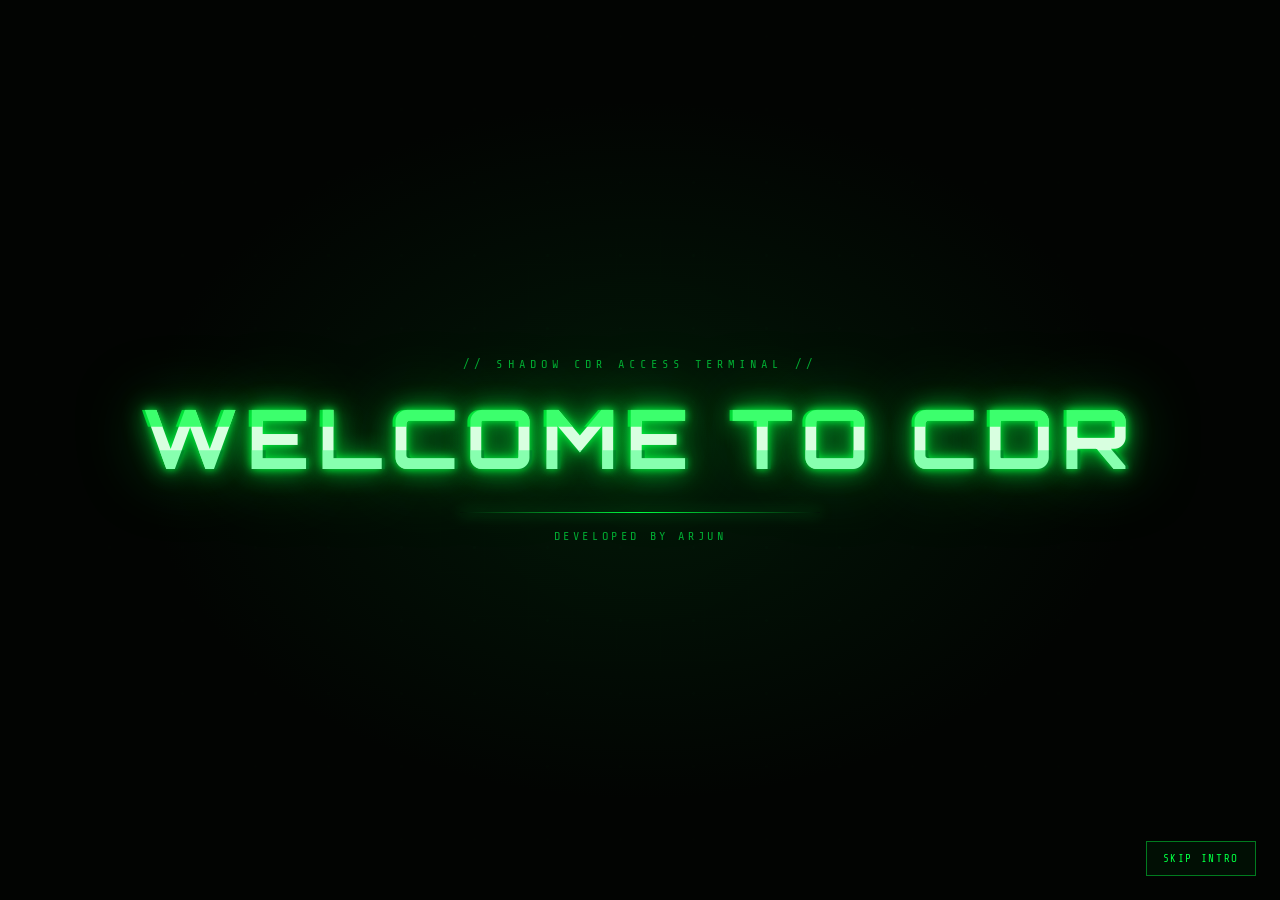
<file: login.html>
<!DOCTYPE html>
<html lang="en">
<head>
    <meta charset="UTF-8">
    <meta name="viewport" content="width=device-width, initial-scale=1.0">
    <title>SHADOW CDR // Access Terminal</title>
    <link rel="stylesheet" href="style.css?v=login-terminal-motion-2">
    <style>
        body {
            display: flex;
            justify-content: center;
            align-items: center;
            min-height: 100vh;
            isolation: isolate;
            background:
                radial-gradient(ellipse at 50% 42%, rgba(0, 65, 20, 0.2), transparent 46%),
                radial-gradient(ellipse at 8% 12%, rgba(0, 255, 65, 0.07), transparent 28%),
                #050505;
        }

        body {
            background-size: 100% 100%, 100% 100%, 100% 100%;
            animation: backgroundBreathe 9s ease-in-out infinite alternate;
        }

        body::before,
        body::after {
            content: '';
            position: fixed;
            inset: -50%;
            pointer-events: none;
            z-index: -1;
        }

        body::before {
            inset: 0;
            background-image:
                linear-gradient(rgba(0, 255, 65, 0.045) 1px, transparent 1px),
                linear-gradient(90deg, rgba(0, 255, 65, 0.045) 1px, transparent 1px),
                radial-gradient(circle, rgba(0, 255, 65, 0.48) 1px, transparent 1.8px);
            background-size: 44px 44px, 44px 44px, 73px 73px;
            mask-image: radial-gradient(ellipse at center, #000 12%, transparent 78%);
            animation: gridDrift 24s linear infinite;
        }

        body::after {
            inset: auto;
            width: 34vw;
            height: 34vw;
            min-width: 260px;
            min-height: 260px;
            left: 50%;
            top: 50%;
            border-radius: 50%;
            background: rgba(0, 255, 65, 0.1);
            filter: blur(95px);
            transform: translate(-50%, -50%);
            animation: ambientPulse 6s ease-in-out infinite;
        }

        .login-container {
            width: 100%;
            max-width: 420px;
            padding: 20px;
            perspective: 1000px;
            opacity: 0;
            visibility: hidden;
            transform: translateY(26px) rotateX(5deg) scale(0.97);
        }

        .login-container:not(.is-revealed) *,
        .login-container:not(.is-revealed) .login-box::before,
        .login-container:not(.is-revealed) .login-box::after {
            animation-play-state: paused;
        }

        body.intro-complete .login-container {
            visibility: visible;
            animation: loginEntrance 0.9s cubic-bezier(0.2, 0.75, 0.25, 1) both;
        }

        .welcome-screen {
            position: fixed;
            inset: 0;
            z-index: 10001;
            display: flex;
            align-items: center;
            justify-content: center;
            overflow: hidden;
            background:
                radial-gradient(ellipse at center, rgba(0, 75, 22, 0.28), transparent 55%),
                rgba(3, 5, 3, 0.97);
            opacity: 1;
            visibility: visible;
            transition: opacity 0.7s ease, visibility 0.7s ease;
        }

        .welcome-screen::before,
        .welcome-screen::after {
            content: '';
            position: absolute;
            left: 50%;
            top: 50%;
            width: min(74vw, 640px);
            aspect-ratio: 1;
            border: 1px solid rgba(0, 255, 65, 0.2);
            border-radius: 50%;
            box-shadow: 0 0 50px rgba(0, 255, 65, 0.08), inset 0 0 55px rgba(0, 255, 65, 0.04);
            transform: translate(-50%, -50%) scale(0.45);
            animation: welcomeRing 3.8s ease-out both;
            pointer-events: none;
        }

        .welcome-screen::after {
            width: min(58vw, 500px);
            animation-delay: 0.42s;
            animation-duration: 3.55s;
        }

        .welcome-content {
            position: relative;
            z-index: 1;
            width: 100%;
            padding: 24px;
            text-align: center;
            animation: welcomeContent 0.85s cubic-bezier(0.18, 0.75, 0.25, 1) both;
        }

        .welcome-kicker {
            margin-bottom: 18px;
            color: #00aa33;
            font-size: 12px;
            letter-spacing: 0.42em;
            text-transform: uppercase;
            animation: contentReveal 0.65s 0.12s both;
        }

        .welcome-title {
            position: relative;
            display: inline-block;
            color: #d8ffe0;
            font-family: 'Orbitron', sans-serif;
            font-size: clamp(34px, 8vw, 82px);
            font-weight: 700;
            letter-spacing: 0.1em;
            line-height: 1.2;
            text-shadow:
                0 0 8px #00ff41,
                0 0 24px rgba(0, 255, 65, 0.9),
                0 0 68px rgba(0, 255, 65, 0.55);
            animation: welcomeGlow 1.5s ease-in-out infinite alternate, welcomeJitter 4s 1.2s steps(1, end) infinite;
        }

        .welcome-title::before,
        .welcome-title::after {
            content: attr(data-text);
            position: absolute;
            inset: 0;
            overflow: hidden;
            opacity: 0.72;
            pointer-events: none;
        }

        .welcome-title::before {
            color: #00ff41;
            text-shadow: -3px 0 #00ff41;
            clip-path: inset(0 0 62% 0);
            animation: glitchTop 2.7s infinite linear alternate-reverse;
        }

        .welcome-title::after {
            color: #68ff9b;
            text-shadow: 3px 0 #007f2b;
            clip-path: inset(62% 0 0 0);
            animation: glitchBottom 2.1s infinite linear alternate-reverse;
        }

        .welcome-rule {
            width: min(360px, 66vw);
            height: 1px;
            margin: 24px auto 16px;
            background: linear-gradient(90deg, transparent, #00ff41, transparent);
            box-shadow: 0 0 14px rgba(0, 255, 65, 0.9);
            transform-origin: center;
            animation: ruleExpand 0.9s 0.5s both;
        }

        .welcome-caption {
            color: #00aa33;
            font-size: 12px;
            letter-spacing: 0.3em;
            animation: captionBlink 1.4s ease-in-out infinite;
        }

        .welcome-skip {
            position: absolute;
            right: max(24px, env(safe-area-inset-right));
            bottom: max(24px, env(safe-area-inset-bottom));
            border: 1px solid rgba(0, 255, 65, 0.45);
            padding: 10px 16px;
            background: rgba(0, 20, 5, 0.7);
            color: #00ff41;
            font: inherit;
            font-size: 11px;
            letter-spacing: 0.15em;
            cursor: pointer;
            transition: background 0.2s ease, box-shadow 0.2s ease, transform 0.2s ease;
        }

        .welcome-skip:hover,
        .welcome-skip:focus-visible {
            background: rgba(0, 255, 65, 0.14);
            box-shadow: 0 0 18px rgba(0, 255, 65, 0.28);
            transform: translateY(-2px);
        }

        .welcome-screen.is-leaving {
            opacity: 0;
            visibility: hidden;
            pointer-events: none;
        }

        .welcome-screen.is-leaving .welcome-content {
            animation: welcomeExit 0.55s ease both;
        }

        .login-box {
            background: #0a0a0a;
            border: 1px solid #00ff4133;
            padding: 40px 35px;
            position: relative;
            overflow: hidden;
            box-shadow: 0 0 40px rgba(0, 255, 65, 0.08), 0 20px 80px rgba(0, 0, 0, 0.6);
            transition: transform 0.35s ease, box-shadow 0.35s ease, border-color 0.35s ease;
        }

        .login-ambience,
        .login-corners {
            position: absolute !important;
            inset: 0;
            z-index: 0 !important;
            overflow: hidden;
            pointer-events: none;
        }

        .login-ambience i {
            position: absolute;
            left: var(--particle-x);
            bottom: -8px;
            width: var(--particle-size, 3px);
            height: var(--particle-size, 3px);
            border-radius: 50%;
            background: #9bffad;
            box-shadow: 0 0 8px 2px rgba(0, 255, 65, 0.66);
            opacity: 0;
            animation: particleRise var(--particle-duration, 6s) var(--particle-delay, 0s) linear infinite;
        }

        .login-corners {
            inset: 9px;
            background:
                linear-gradient(#00ff41, #00ff41) left top / 26px 1px no-repeat,
                linear-gradient(#00ff41, #00ff41) left top / 1px 26px no-repeat,
                linear-gradient(#00ff41, #00ff41) right top / 26px 1px no-repeat,
                linear-gradient(#00ff41, #00ff41) right top / 1px 26px no-repeat,
                linear-gradient(#00ff41, #00ff41) left bottom / 26px 1px no-repeat,
                linear-gradient(#00ff41, #00ff41) left bottom / 1px 26px no-repeat,
                linear-gradient(#00ff41, #00ff41) right bottom / 26px 1px no-repeat,
                linear-gradient(#00ff41, #00ff41) right bottom / 1px 26px no-repeat;
            opacity: 0.38;
            animation: cornerSignal 3.2s ease-in-out infinite;
        }

        .login-box > :not(.login-scan-beam) {
            position: relative;
            z-index: 1;
        }

        .login-box > .login-ambience,
        .login-box > .login-corners {
            position: absolute;
        }

        .login-scan-beam {
            position: absolute;
            z-index: 0;
            top: -35%;
            left: 0;
            width: 100%;
            height: 22%;
            background: linear-gradient(
                180deg,
                transparent,
                rgba(0, 255, 65, 0.025) 35%,
                rgba(0, 255, 65, 0.12) 50%,
                rgba(0, 255, 65, 0.025) 65%,
                transparent
            );
            pointer-events: none;
        }

        body.intro-complete .login-container.is-revealed .login-box {
            animation: panelGlitch 6s 1.1s infinite;
        }

        body.intro-complete .login-container.is-revealed .login-scan-beam {
            animation: loginScan 5.5s 0.4s ease-in-out infinite;
        }

        .login-box:hover {
            transform: translateY(-3px);
            border-color: rgba(0, 255, 65, 0.5);
            box-shadow: 0 0 55px rgba(0, 255, 65, 0.13), 0 24px 90px rgba(0, 0, 0, 0.65);
        }

        .login-box::before {
            content: '';
            position: absolute;
            top: 0;
            left: 0;
            right: 0;
            height: 2px;
            background: linear-gradient(90deg, transparent, #00ff41, transparent);
            background-size: 200% 100%;
            animation: beamSweep 2.2s ease-in-out infinite, beamTravel 5s linear infinite, borderSpark 4s linear infinite;
        }

        .login-box::after {
            content: '';
            position: absolute;
            top: 0;
            bottom: 0;
            left: -70%;
            width: 45%;
            background: linear-gradient(90deg, transparent, rgba(0, 255, 65, 0.035), transparent);
            transform: skewX(-18deg);
            pointer-events: none;
            animation: panelSweep 7s 1.2s ease-in-out infinite;
        }

        .login-header {
            text-align: center;
            margin-bottom: 35px;
            animation: contentReveal 0.65s 0.12s both;
        }

        .login-emblem-wrap {
            position: relative;
            display: grid;
            place-items: center;
            width: 104px;
            height: 104px;
            margin: 0 auto 14px;
            animation: emblemFloat 3.8s ease-in-out infinite;
        }

        .login-emblem-wrap::before,
        .login-emblem-wrap::after {
            content: '';
            position: absolute;
            inset: 5px;
            border: 1px solid rgba(0, 255, 65, 0.48);
            clip-path: polygon(50% 0, 100% 25%, 100% 75%, 50% 100%, 0 75%, 0 25%);
            filter: drop-shadow(0 0 5px rgba(0, 255, 65, 0.8));
            animation: emblemRing 8s linear infinite;
        }

        .login-emblem-wrap::after {
            inset: 0;
            border-color: rgba(116, 255, 145, 0.35);
            transform: rotate(30deg) scale(0.83);
            animation: emblemRingReverse 12s linear infinite;
        }

        .emblem-orbit {
            position: absolute;
            z-index: 2;
            inset: 0;
            pointer-events: none;
            animation: emblemOrbit 4s linear infinite;
        }

        .emblem-orbit::before {
            content: '';
            position: absolute;
            top: 7px;
            left: 50%;
            width: 5px;
            height: 5px;
            border-radius: 50%;
            background: #d9ffe0;
            box-shadow: 0 0 6px 2px #00ff41, 0 0 13px #00ff41;
        }

        .emblem-orbit-secondary {
            inset: 10px;
            animation-duration: 6s;
            animation-direction: reverse;
        }

        .emblem-orbit-secondary::before {
            top: auto;
            bottom: 2px;
            width: 3px;
            height: 3px;
            background: #00ff41;
        }

        .login-emblem {
            position: relative;
            z-index: 1;
            display: block;
            width: 78px;
            height: 78px;
            color: #00ff41;
            filter: drop-shadow(0 0 5px rgba(0, 255, 65, 0.95))
                    drop-shadow(0 0 18px rgba(0, 255, 65, 0.62));
            animation: emblemPulse 2.4s ease-in-out infinite;
        }

        .login-emblem .emblem-fill {
            fill: rgba(0, 70, 18, 0.46);
        }

        .login-emblem .emblem-cutout {
            fill: #00ff41;
            filter: drop-shadow(0 0 4px rgba(0, 255, 65, 0.95));
        }

        .login-emblem .emblem-detail {
            fill: none;
            stroke: currentColor;
            stroke-linecap: square;
            stroke-linejoin: bevel;
            stroke-width: 2;
        }

        .login-emblem .emblem-inner-ring {
            fill: none;
            stroke: rgba(166, 255, 185, 0.8);
            stroke-width: 1;
            stroke-dasharray: 2 5;
            transform-origin: center;
            animation: emblemDash 5s linear infinite;
        }

        .login-emblem .emblem-scan {
            fill: #c9ffd4;
            opacity: 0;
            filter: drop-shadow(0 0 4px #00ff41);
            animation: emblemScan 2.8s ease-in-out infinite;
        }

        @keyframes emblemPulse {
            0%, 100% { opacity: 0.82; transform: scale(0.96); }
            50% { opacity: 1; transform: scale(1.06); }
        }

        @keyframes emblemFloat {
            0%, 100% { transform: translateY(0); }
            50% { transform: translateY(-5px); }
        }

        @keyframes emblemRing {
            from { transform: rotate(0deg); }
            to { transform: rotate(360deg); }
        }

        @keyframes emblemRingReverse {
            from { transform: rotate(30deg) scale(0.83); }
            to { transform: rotate(-330deg) scale(0.83); }
        }

        @keyframes emblemOrbit {
            from { transform: rotate(0deg); }
            to { transform: rotate(360deg); }
        }

        @keyframes emblemDash {
            to { stroke-dashoffset: 28; transform: rotate(360deg); }
        }

        @keyframes emblemScan {
            0%, 8% { opacity: 0; transform: translateY(-22px); }
            18%, 78% { opacity: 0.85; }
            90%, 100% { opacity: 0; transform: translateY(30px); }
        }

        .login-logo {
            position: relative;
            display: inline-block;
            font-family: 'Orbitron', sans-serif;
            font-size: 26px;
            font-weight: 700;
            color: #00ff41;
            text-shadow: 0 0 15px #00ff41, 0 0 30px #00cc33;
            letter-spacing: 3px;
            margin-bottom: 8px;
            animation: logoGlow 3s ease-in-out infinite alternate;
        }

        .login-logo::before,
        .login-logo::after {
            content: attr(data-text);
            position: absolute;
            inset: 0;
            overflow: hidden;
            opacity: 0;
            pointer-events: none;
        }

        .login-logo::before {
            color: #baffc8;
            text-shadow: -2px 0 #00ff41;
            clip-path: inset(10% 0 62% 0);
            animation: loginGlitchTop 4.8s 1s steps(1, end) infinite;
        }

        .login-logo::after {
            color: #00ff41;
            text-shadow: 2px 0 #006b24;
            clip-path: inset(62% 0 10% 0);
            animation: loginGlitchBottom 5.4s 1.6s steps(1, end) infinite;
        }

        .login-sub {
            font-size: 12px;
            color: #00aa33;
            letter-spacing: 2px;
            animation: subSignal 3.6s ease-in-out infinite;
        }

        .access-text {
            text-align: center;
            font-size: 13px;
            color: #008822;
            margin-bottom: 25px;
            letter-spacing: 1px;
        }

        .form-group {
            margin-bottom: 20px;
        }

        .form-group label {
            display: block;
            position: relative;
            font-size: 11px;
            color: #00aa33;
            letter-spacing: 2px;
            margin-bottom: 8px;
            transition: color 0.2s ease, text-shadow 0.2s ease;
        }

        .form-group label::after {
            content: '';
            position: absolute;
            left: 0;
            bottom: -3px;
            width: 34px;
            height: 1px;
            background: #00ff41;
            box-shadow: 0 0 8px rgba(0, 255, 65, 0.8);
            transform: scaleX(0);
            transform-origin: left;
            transition: transform 0.25s ease;
        }

        .form-group:focus-within label {
            color: #00ff41;
            text-shadow: 0 0 9px rgba(0, 255, 65, 0.55);
        }

        .form-group:focus-within label::after {
            transform: scaleX(1);
        }

        .form-group input {
            width: 100%;
            background: #050505;
            border: 1px solid #00ff4133;
            color: #00ff41;
            padding: 12px 15px;
            font-family: 'Share Tech Mono', monospace;
            font-size: 14px;
            outline: none;
            transition: background-color 0.25s ease, border-color 0.25s ease, box-shadow 0.25s ease, transform 0.25s ease;
            animation: inputIdlePulse 3.8s ease-in-out infinite;
        }

        .form-group input:focus {
            border-color: #00ff41;
            background: #061009;
            box-shadow: 0 0 18px rgba(0, 255, 65, 0.42), inset 0 0 18px rgba(0, 255, 65, 0.09);
            transform: translateX(3px) scale(1.01);
            animation: inputFocusPulse 1.8s ease-in-out infinite;
        }

        .form-group input:focus-visible {
            outline: 1px solid rgba(0, 255, 65, 0.65);
            outline-offset: 3px;
        }

        .form-group:hover input:not(:focus) {
            border-color: rgba(0, 255, 65, 0.62);
            box-shadow: 0 0 12px rgba(0, 255, 65, 0.16);
        }

        .form-group input:-webkit-autofill,
        .form-group input:-webkit-autofill:hover,
        .form-group input:-webkit-autofill:focus {
            -webkit-text-fill-color: #00ff41;
            box-shadow: 0 0 0 1000px #050505 inset, 0 0 15px rgba(0, 255, 65, 0.2);
            transition: background-color 9999s ease-out;
        }

        .form-group input::placeholder {
            color: #003311;
        }

        .login-btn {
            width: 100%;
            background: transparent;
            border: 1px solid #00ff41;
            color: #00ff41;
            padding: 13px;
            font-family: 'Share Tech Mono', monospace;
            font-size: 14px;
            letter-spacing: 3px;
            cursor: pointer;
            margin-top: 10px;
            transition: all 0.25s;
        }

        .login-btn:hover {
            background: #00ff41;
            color: #000;
            box-shadow: 0 0 25px rgba(0, 255, 65, 0.4);
        }

        .error-msg {
            position: relative;
            overflow: hidden;
            display: none;
            background: rgba(255, 51, 51, 0.1);
            border: 1px solid #ff3333;
            color: #ff3333;
            padding: 12px 42px 12px 15px;
            font-size: 13px;
            margin-bottom: 20px;
            text-align: center;
            letter-spacing: 0.06em;
        }

        .error-msg::before {
            content: '';
            position: absolute;
            inset: 0;
            pointer-events: none;
            transform: translateX(-120%);
        }

        .error-msg.show {
            display: block;
        }

        .error-msg.wrong {
            background: rgba(255, 51, 51, 0.12);
            border-color: #ff3333;
            color: #ff5c5c;
            text-shadow: 0 0 10px rgba(255, 51, 51, 0.65);
            animation: errorWrong 0.48s ease both, wrongPulse 0.8s 0.48s ease-in-out 3;
        }

        .error-msg.wrong::before {
            background: linear-gradient(100deg, transparent, rgba(255, 65, 65, 0.24), transparent);
            animation: statusScan 0.72s ease-out both;
        }

        .error-msg.wrong::after,
        .error-msg.verified::after {
            position: absolute;
            top: 50%;
            right: 14px;
            width: 20px;
            height: 20px;
            display: grid;
            place-items: center;
            transform: translateY(-50%);
            font-size: 18px;
            font-weight: 700;
        }

        .error-msg.wrong::after {
            content: '×';
            color: #ff5c5c;
            text-shadow: 0 0 12px #ff3333;
            animation: wrongMark 0.48s cubic-bezier(0.18, 0.75, 0.25, 1) both;
        }

        .error-msg.verified {
            background: rgba(0, 255, 65, 0.1);
            border-color: #00ff41;
            color: #aaffb9;
            text-shadow: 0 0 12px rgba(0, 255, 65, 0.75);
            animation: verifiedEntry 0.65s cubic-bezier(0.18, 0.75, 0.25, 1) both,
                       verifiedPulse 0.78s 0.65s ease-in-out 3;
        }

        .error-msg.verified::before {
            background: linear-gradient(100deg, transparent, rgba(170, 255, 185, 0.36), transparent);
            animation: statusScan 0.9s ease-out both;
        }

        .error-msg.verified::after {
            content: '✓';
            color: #aaffb9;
            text-shadow: 0 0 14px #00ff41;
            animation: verifiedMark 0.55s 0.12s cubic-bezier(0.18, 0.75, 0.25, 1) both;
        }

        .login-box.is-verified {
            border-color: #00ff41;
            box-shadow: 0 0 30px rgba(0, 255, 65, 0.28), 0 0 80px rgba(0, 255, 65, 0.14);
            animation: verifiedFrame 1.2s ease-in-out both !important;
        }

        .login-box.is-verified #loginForm .form-group {
            animation: verifiedInput 0.6s ease both;
        }

        .login-box.is-verified #loginForm .form-group:nth-child(2) {
            animation-delay: 0.12s;
        }

        .login-box.is-verified #loginForm input {
            border-color: #00ff41;
            box-shadow: 0 0 16px rgba(0, 255, 65, 0.3), inset 0 0 12px rgba(0, 255, 65, 0.08);
        }

        .login-box.is-verified .login-emblem {
            animation: verifiedEmblem 0.8s ease-in-out 2;
        }

        .login-box.is-wrong {
            border-color: #ff3333;
            box-shadow: 0 0 24px rgba(255, 51, 51, 0.22);
            animation: errorWrong 0.48s ease both, wrongFrame 0.8s ease-in-out 3 !important;
        }

        .login-box.is-wrong #loginForm input {
            border-color: rgba(255, 51, 51, 0.72);
            animation: wrongInput 0.42s ease both;
        }

        .login-footer {
            text-align: center;
            margin-top: 30px;
            font-size: 11px;
            color: #005522;
        }

        .hint {
            text-align: center;
            margin-top: 18px;
            font-size: 11px;
            color: #004422;
        }

        .terminal-line {
            font-size: 12px;
            color: #006622;
            margin-bottom: 4px;
            opacity: 0;
            animation: typeIn 0.5s forwards;
        }

        .terminal-line:nth-child(1) { animation-delay: 0.2s; }
        .terminal-line:nth-child(2) { animation-delay: 0.5s; }
        .terminal-line:nth-child(3) { animation-delay: 0.8s; }

        @keyframes typeIn {
            to { opacity: 1; }
        }

        .boot-text {
            margin-bottom: 25px;
            border-left: 2px solid #003311;
            padding-left: 12px;
            animation: contentReveal 0.6s 0.22s both;
            transition: border-color 0.25s ease, filter 0.25s ease;
        }

        body.intro-complete .login-container.is-revealed .boot-text {
            animation: contentReveal 0.6s 0.22s both, bootSignal 3.8s 1.8s ease-in-out infinite;
        }

        .terminal-line {
            overflow: hidden;
            white-space: nowrap;
            width: 0;
            color: #00882b;
            opacity: 1;
        }

        .terminal-line:nth-child(1) {
            animation:
                terminalType 0.8s steps(42, end) 0.45s forwards,
                terminalSignal 2.6s ease-in-out 1.35s infinite,
                terminalDrift 3.4s ease-in-out 1.35s infinite;
        }

        .terminal-line:nth-child(2) {
            animation:
                terminalType 0.8s steps(42, end) 1.15s forwards,
                terminalSignal 2.6s ease-in-out 2.05s infinite,
                terminalDrift 3.4s ease-in-out 2.05s infinite;
        }

        .terminal-line:nth-child(3) {
            animation:
                terminalType 0.8s steps(42, end) 1.85s forwards,
                terminalSignal 2.6s ease-in-out 2.75s infinite,
                terminalDrift 3.4s ease-in-out 2.75s infinite;
        }

        .terminal-line:nth-child(3)::after {
            content: '▌';
            color: #00ff41;
            animation: cursorBlink 0.8s steps(2, start) infinite;
        }

        .form-group {
            animation: contentReveal 0.55s both;
        }

        .form-group:nth-child(1) { animation-delay: 0.35s; }
        .form-group:nth-child(2) { animation-delay: 0.48s; }

        .login-btn {
            position: relative;
            overflow: hidden;
            animation: contentReveal 0.55s 0.6s both, buttonPulse 2.6s 1.4s ease-in-out infinite;
        }

        .login-btn::before {
            content: '';
            position: absolute;
            inset: 0;
            background: linear-gradient(105deg, transparent 25%, rgba(0, 255, 65, 0.2) 50%, transparent 75%);
            background-size: 220% 100%;
            background-position: 100% 0;
            transform: translateX(-120%);
            transition: transform 0.55s ease;
            animation: buttonSweep 5.5s 2s ease-in-out infinite;
        }

        .login-btn:hover::before {
            transform: translateX(120%);
        }

        .login-btn:active {
            transform: scale(0.985);
        }

        .login-footer {
            animation: contentReveal 0.55s 0.72s both;
        }

        @keyframes gridDrift {
            from { background-position: 0 0, 0 0, 0 0; }
            to { background-position: 44px 44px, 44px 44px, 73px 73px; }
        }

        @keyframes particleRise {
            0% { opacity: 0; transform: translate3d(0, 0, 0) scale(0.5); }
            12% { opacity: 0.8; }
            78% { opacity: 0.55; }
            100% { opacity: 0; transform: translate3d(var(--particle-drift, 18px), -360px, 0) scale(1.3); }
        }

        @keyframes cornerSignal {
            0%, 100% { opacity: 0.24; filter: drop-shadow(0 0 0 #00ff41); }
            50% { opacity: 0.72; filter: drop-shadow(0 0 5px #00ff41); }
        }

        @keyframes backgroundBreathe {
            from { background-position: 50% 42%, 8% 12%, center; }
            to { background-position: 54% 46%, 13% 18%, center; }
        }

        @keyframes ambientPulse {
            0%, 100% { opacity: 0.42; transform: translate(-50%, -50%) scale(0.88); }
            50% { opacity: 0.8; transform: translate(-50%, -50%) scale(1.12); }
        }

        @keyframes loginEntrance {
            from { opacity: 0; transform: translateY(26px) rotateX(5deg) scale(0.97); filter: blur(5px); }
            to { opacity: 1; transform: translateY(0) rotateX(0) scale(1); filter: blur(0); }
        }

        @keyframes contentReveal {
            from { opacity: 0; transform: translateY(11px); }
            to { opacity: 1; transform: translateY(0); }
        }

        @keyframes beamSweep {
            0%, 100% { opacity: 0.55; filter: drop-shadow(0 0 2px #00ff41); }
            50% { opacity: 1; filter: drop-shadow(0 0 7px #00ff41); }
        }

        @keyframes beamTravel {
            0%, 100% { transform: translateX(-28%); }
            50% { transform: translateX(28%); }
        }

        @keyframes borderSpark {
            from { background-position: 100% 0; }
            to { background-position: -100% 0; }
        }

        @keyframes buttonSweep {
            0%, 68% { background-position: 100% 0; }
            88%, 100% { background-position: -100% 0; }
        }

        @keyframes panelSweep {
            0%, 32% { left: -70%; }
            68%, 100% { left: 130%; }
        }

        @keyframes logoGlow {
            from { text-shadow: 0 0 10px rgba(0, 255, 65, 0.65), 0 0 24px rgba(0, 204, 51, 0.25); }
            to { text-shadow: 0 0 18px rgba(0, 255, 65, 0.95), 0 0 38px rgba(0, 204, 51, 0.5); }
        }

        @keyframes terminalType {
            from { width: 0; }
            to { width: 100%; }
        }

        @keyframes terminalSignal {
            0%, 100% { color: #006622; text-shadow: 0 0 0 rgba(0, 255, 65, 0); }
            50% { color: #00aa33; text-shadow: 0 0 7px rgba(0, 255, 65, 0.28); }
        }

        @keyframes terminalDrift {
            0%, 100% { transform: translateX(0); }
            50% { transform: translateX(3px); }
        }

        @keyframes cursorBlink {
            to { visibility: hidden; }
        }

        @keyframes inputIdlePulse {
            0%, 100% { box-shadow: inset 0 0 0 rgba(0, 255, 65, 0); }
            50% { box-shadow: inset 0 0 12px rgba(0, 255, 65, 0.035); }
        }

        @keyframes inputFocusPulse {
            0%, 100% { box-shadow: 0 0 12px rgba(0, 255, 65, 0.28), inset 0 0 12px rgba(0, 255, 65, 0.05); }
            50% { box-shadow: 0 0 22px rgba(0, 255, 65, 0.52), inset 0 0 18px rgba(0, 255, 65, 0.12); }
        }

        @keyframes errorWrong {
            0%, 100% { transform: translateX(0); }
            18%, 54%, 82% { transform: translateX(-8px); }
            36%, 70% { transform: translateX(8px); }
        }

        @keyframes wrongPulse {
            0%, 100% { box-shadow: inset 0 0 0 rgba(255, 51, 51, 0); }
            50% { box-shadow: inset 0 0 24px rgba(255, 51, 51, 0.2), 0 0 22px rgba(255, 51, 51, 0.38); }
        }

        @keyframes statusScan {
            0% { transform: translateX(-120%); }
            100% { transform: translateX(120%); }
        }

        @keyframes wrongMark {
            0% { opacity: 0; transform: translateY(-50%) rotate(-90deg) scale(0.3); }
            70% { opacity: 1; transform: translateY(-50%) rotate(12deg) scale(1.25); }
            100% { opacity: 1; transform: translateY(-50%) rotate(0) scale(1); }
        }

        @keyframes verifiedMark {
            0% { opacity: 0; transform: translateY(-50%) scale(0) rotate(-45deg); }
            70% { opacity: 1; transform: translateY(-50%) scale(1.35) rotate(8deg); }
            100% { opacity: 1; transform: translateY(-50%) scale(1) rotate(0); }
        }

        @keyframes wrongFrame {
            0%, 100% { box-shadow: 0 0 12px rgba(255, 51, 51, 0.1); }
            50% { box-shadow: 0 0 40px rgba(255, 51, 51, 0.42), inset 0 0 22px rgba(255, 51, 51, 0.08); }
        }

        @keyframes wrongInput {
            0%, 100% { transform: translateX(0); }
            25% { transform: translateX(-4px); }
            75% { transform: translateX(4px); }
        }

        @keyframes verifiedInput {
            0% { filter: brightness(1); }
            45% { filter: brightness(1.7); }
            100% { filter: brightness(1); }
        }

        @keyframes verifiedEmblem {
            0%, 100% { filter: drop-shadow(0 0 5px rgba(0, 255, 65, 0.95)) drop-shadow(0 0 18px rgba(0, 255, 65, 0.62)); }
            50% { filter: drop-shadow(0 0 12px #00ff41) drop-shadow(0 0 32px rgba(0, 255, 65, 0.95)); }
        }

        @keyframes verifiedEntry {
            0% { opacity: 0; transform: translateY(12px) scale(0.92); filter: blur(5px); }
            70% { transform: translateY(-2px) scale(1.03); }
            100% { opacity: 1; transform: translateY(0) scale(1); filter: blur(0); }
        }

        @keyframes verifiedPulse {
            0%, 100% { box-shadow: 0 0 8px rgba(0, 255, 65, 0.12); }
            50% { box-shadow: 0 0 24px rgba(0, 255, 65, 0.5); }
        }

        @keyframes verifiedFrame {
            0%, 100% { box-shadow: 0 0 40px rgba(0, 255, 65, 0.08), 0 20px 80px rgba(0, 0, 0, 0.6); }
            35%, 72% { box-shadow: 0 0 42px rgba(0, 255, 65, 0.48), 0 0 90px rgba(0, 255, 65, 0.2); }
        }

        @keyframes panelGlitch {
            0%, 18%, 20%, 22%, 48%, 50%, 52%, 78%, 80%, 82%, 100% {
                transform: translateY(0);
                filter: none;
                box-shadow: 0 0 40px rgba(0, 255, 65, 0.08), 0 20px 80px rgba(0, 0, 0, 0.6);
            }
            19%, 81% {
                transform: translate(2px, -2px);
                filter: hue-rotate(8deg);
                box-shadow: -3px 0 rgba(0, 255, 65, 0.35), 0 0 42px rgba(0, 255, 65, 0.2);
            }
            21%, 49%, 51%, 79% {
                transform: translate(-2px, 1px);
                filter: hue-rotate(-8deg);
                box-shadow: 3px 0 rgba(0, 180, 70, 0.3), 0 0 42px rgba(0, 255, 65, 0.18);
            }
            30%, 70% { transform: translateY(-2px); }
        }

        @keyframes loginGlitchTop {
            0%, 58%, 64%, 100% { opacity: 0; transform: translate(0); }
            59% { opacity: 0.9; transform: translate(-3px, 1px); }
            60% { opacity: 0.75; transform: translate(3px, -1px); }
            62% { opacity: 1; transform: translate(-1px, 0); }
            63% { opacity: 0; }
        }

        @keyframes loginGlitchBottom {
            0%, 74%, 80%, 100% { opacity: 0; transform: translate(0); }
            75% { opacity: 0.85; transform: translate(3px, 1px); }
            76% { opacity: 1; transform: translate(-3px, -1px); }
            78% { opacity: 0.7; transform: translate(1px, 0); }
            79% { opacity: 0; }
        }

        @keyframes buttonPulse {
            0%, 100% { box-shadow: 0 0 0 rgba(0, 255, 65, 0); }
            50% { box-shadow: 0 0 18px rgba(0, 255, 65, 0.24); }
        }

        @keyframes loginScan {
            0%, 12% { top: -35%; opacity: 0; }
            18% { opacity: 1; }
            82% { opacity: 0.9; }
            100% { top: 115%; opacity: 0; }
        }

        @keyframes bootSignal {
            0%, 100% { border-left-color: #003311; filter: drop-shadow(0 0 0 transparent); }
            50% { border-left-color: #00ff41; filter: drop-shadow(0 0 5px rgba(0, 255, 65, 0.45)); }
        }

        @keyframes subSignal {
            0%, 100% { opacity: 0.72; letter-spacing: 2px; }
            50% { opacity: 1; letter-spacing: 2.5px; }
        }

        @keyframes welcomeContent {
            from { opacity: 0; transform: translateY(24px) scale(0.94); filter: blur(7px); }
            to { opacity: 1; transform: translateY(0) scale(1); filter: blur(0); }
        }

        @keyframes welcomeExit {
            to { opacity: 0; transform: translateY(-20px) scale(1.04); filter: blur(5px); }
        }

        @keyframes welcomeGlow {
            from { filter: brightness(0.82); }
            to { filter: brightness(1.28); }
        }

        @keyframes welcomeJitter {
            0%, 91%, 93%, 96%, 100% { transform: translate(0); }
            92% { transform: translate(-2px, 1px); }
            94% { transform: translate(2px, -1px); }
            95% { transform: translate(-1px, -1px); }
        }

        @keyframes glitchTop {
            0%, 88%, 100% { transform: translate(0); }
            90% { transform: translate(5px, -2px); }
            92% { transform: translate(-4px, 1px); }
            94% { transform: translate(2px, 0); }
        }

        @keyframes glitchBottom {
            0%, 84%, 100% { transform: translate(0); }
            86% { transform: translate(-4px, 2px); }
            89% { transform: translate(4px, -1px); }
            92% { transform: translate(-2px, 0); }
        }

        @keyframes welcomeRing {
            0% { opacity: 0; transform: translate(-50%, -50%) scale(0.45); }
            25% { opacity: 0.85; }
            100% { opacity: 0; transform: translate(-50%, -50%) scale(1.55); }
        }

        @keyframes ruleExpand {
            from { opacity: 0; transform: scaleX(0); }
            to { opacity: 1; transform: scaleX(1); }
        }

        @keyframes captionBlink {
            0%, 100% { opacity: 0.55; }
            50% { opacity: 1; }
        }

        @media (max-width: 480px) {
            .login-container { padding: 14px; }
            .login-box { padding: 32px 24px; }
            .login-logo { font-size: 23px; }
            .welcome-kicker { font-size: 10px; letter-spacing: 0.28em; }
            .welcome-caption { font-size: 10px; letter-spacing: 0.18em; }
        }

        @media (prefers-reduced-motion: reduce) {
            *,
            *::before,
            *::after {
                animation-duration: 0.01ms !important;
                animation-iteration-count: 1 !important;
                scroll-behavior: auto !important;
                transition-duration: 0.01ms !important;
            }
        }
    </style>
</head>
<body>
    <div class="scanlines"></div>

    <section class="welcome-screen" id="welcomeScreen" aria-label="Welcome to CDR" aria-live="polite">
        <div class="welcome-content">
            <div class="welcome-kicker">// SHADOW CDR ACCESS TERMINAL //</div>
            <h1 class="welcome-title" data-text="WELCOME TO CDR" aria-label="WELCOME TO CDR">WELCOME TO CDR</h1>
            <div class="welcome-rule"></div>
            <p class="welcome-caption">DEVELOPED BY ARJUN </p>
        </div>
        <button class="welcome-skip" id="skipWelcome" type="button">SKIP INTRO</button>
    </section>

    <main class="login-container" id="loginContainer" aria-hidden="true">
        <div class="login-box">
            <div class="login-scan-beam" aria-hidden="true"></div>
            <div class="login-ambience" aria-hidden="true">
                <i style="--particle-x: 8%; --particle-delay: 0s; --particle-duration: 6.8s; --particle-drift: 12px;"></i>
                <i style="--particle-x: 21%; --particle-delay: 2.1s; --particle-duration: 7.4s; --particle-size: 2px; --particle-drift: -16px;"></i>
                <i style="--particle-x: 36%; --particle-delay: 4.2s; --particle-duration: 6.2s; --particle-drift: 22px;"></i>
                <i style="--particle-x: 52%; --particle-delay: 1.3s; --particle-duration: 7.8s; --particle-size: 2px; --particle-drift: -12px;"></i>
                <i style="--particle-x: 67%; --particle-delay: 3.6s; --particle-duration: 6.6s; --particle-drift: 16px;"></i>
                <i style="--particle-x: 83%; --particle-delay: 0.8s; --particle-duration: 7.1s; --particle-size: 2px; --particle-drift: -20px;"></i>
                <i style="--particle-x: 94%; --particle-delay: 5s; --particle-duration: 6.4s; --particle-drift: 10px;"></i>
            </div>
            <div class="login-corners" aria-hidden="true"></div>
            <div class="login-header">
                <div class="login-emblem-wrap">
                    <svg class="login-emblem" viewBox="0 0 100 100" role="img" aria-label="Neon green cyber skull emblem">
                        <defs>
                            <clipPath id="emblemShieldClip">
                                <path d="M50 5 87 21v28c0 23-15 38-37 47C28 87 13 72 13 49V21L50 5Z"/>
                            </clipPath>
                        </defs>
                        <path class="emblem-fill" d="M50 5 87 21v28c0 23-15 38-37 47C28 87 13 72 13 49V21L50 5Z"/>
                        <path class="emblem-detail" d="M50 5 87 21v28c0 23-15 38-37 47C28 87 13 72 13 49V21L50 5Z"/>
                        <circle class="emblem-inner-ring" cx="50" cy="50" r="31"/>
                        <path class="emblem-detail" d="M7 31h12M81 31h12M10 39h9M81 39h9M50 10v9"/>
                        <path class="emblem-cutout" d="M31 42 39 34h22l8 8-3 19-7 8H41l-7-8-3-19Zm8 3-4 5 2 7h10v-9l-3-3h-5Zm22 0h-5l-3 3v9h10l2-7-4-5ZM43 71h14v5H43z"/>
                        <path class="emblem-detail" d="M44 79h12M50 85v5M23 25l7 3M77 25l-7 3"/>
                        <rect class="emblem-scan" x="18" y="18" width="64" height="2" clip-path="url(#emblemShieldClip)"/>
                    </svg>
                    <span class="emblem-orbit" aria-hidden="true"></span>
                    <span class="emblem-orbit emblem-orbit-secondary" aria-hidden="true"></span>
                </div>
                <div class="login-logo" data-text="SHADOW CDR">SHADOW CDR</div>
                <div class="login-sub">// SECURE ACCESS TERMINAL</div>
            </div>

            <div class="boot-text">
                <div class="terminal-line">> Initializing secure connection...</div>
                <div class="terminal-line">> Encryption protocol: AES-256</div>
                <div class="terminal-line">> Awaiting authentication...</div>

            </div>

            <div class="error-msg" id="errorMsg" role="status" aria-live="assertive">
                ACCESS DENIED — Invalid credentials
            </div>

            <form id="loginForm" onsubmit="return handleLogin(event)">
                <div class="form-group">
                    <label>USERNAME</label>
                    <input type="text" id="username" placeholder="Enter username" autocomplete="off" required>
                </div>
                <div class="form-group">
                    <label>PASSWORD</label>
                    <input type="password" id="password" placeholder="Enter password" required>
                </div>
                <button type="submit" class="login-btn">ACCESS SYSTEM</button>
            </form>

            <div class="login-footer">
                DEVELOPED BY ARJUN<br>
                Cyber Security Project
            </div>
        </div>
        </main>

    <script>
        const DEFAULT_USERS = [
            { username: 'arjun', password: '1234', fullName: 'Arjun Singh', role: 'admin' }
        ];
        const MAX_ATTEMPTS = 10;
        const LOCK_MS = 2 * 60 * 1000; // 2 minutes
        const SESSION_MS = 2 * 60 * 60 * 1000; // 2 hours

        let loginPending = false;
        let loginFeedbackTimer = null;

        function showLoginFeedback(message, state) {
            const feedback = document.getElementById('errorMsg');
            const loginBox = document.querySelector('.login-box');
            if (!feedback || !loginBox) return;

            feedback.classList.remove('show', 'wrong', 'verified');
            loginBox.classList.remove('is-wrong', 'is-verified');
            feedback.textContent = message;
            void feedback.offsetWidth;
            feedback.classList.add('show', state);
            loginBox.classList.add(state === 'verified' ? 'is-verified' : 'is-wrong');
        }

        function getUsers() {
            const stored = localStorage.getItem('cdr_users');
            if (stored) {
                try { return JSON.parse(stored); } catch (e) { return DEFAULT_USERS.slice(); }
            }
            localStorage.setItem('cdr_users', JSON.stringify(DEFAULT_USERS));
            return DEFAULT_USERS.slice();
        }

        function isLocked() {
            const lockUntil = parseInt(localStorage.getItem('cdr_lock_until') || '0', 10);
            return Date.now() < lockUntil;
        }

        function recordFail() {
            let fails = parseInt(localStorage.getItem('cdr_fail_count') || '0', 10) + 1;
            localStorage.setItem('cdr_fail_count', String(fails));
            if (fails >= MAX_ATTEMPTS) {
                localStorage.setItem('cdr_lock_until', String(Date.now() + LOCK_MS));
                localStorage.setItem('cdr_fail_count', '0');
            }
            return fails;
        }

        function clearFails() {
            localStorage.removeItem('cdr_fail_count');
            localStorage.removeItem('cdr_lock_until');
        }

        function sessionValid() {
            if (localStorage.getItem('cdr_logged_in') !== 'true') return false;
            const exp = parseInt(localStorage.getItem('cdr_session_exp') || '0', 10);
            return Date.now() < exp;
        }

        function handleLogin(e) {
            e.preventDefault();
            if (loginPending) return false;
            const errorMsg = document.getElementById('errorMsg');
            const loginBox = document.querySelector('.login-box');
            errorMsg.classList.remove('show', 'wrong', 'verified');
            if (loginBox) loginBox.classList.remove('is-wrong', 'is-verified');
            const username = document.getElementById('username').value.trim().toLowerCase().replace(/[^a-z0-9_]/g, '');
            const password = document.getElementById('password').value;

            if (isLocked()) {
                const left = Math.ceil((parseInt(localStorage.getItem('cdr_lock_until'), 10) - Date.now()) / 1000);
                showLoginFeedback('TOO MANY ATTEMPTS — LOCKED FOR ' + left + 's', 'wrong');
                return false;
            }

            if (!username || !password) {
                showLoginFeedback('USERNAME AND PASSWORD REQUIRED', 'wrong');
                return false;
            }

            const users = getUsers();
            const user = users.find(function(u) {
                return u.username === username && u.password === password;
            });

            if (user) {
                const role = ['admin', 'owner', 'user'].includes(user.role) ? user.role : 'user';
                clearFails();
                localStorage.setItem('cdr_logged_in', 'true');
                localStorage.setItem('cdr_user', user.fullName);
                localStorage.setItem('cdr_username', user.username);
                localStorage.setItem('cdr_role', role);
                localStorage.setItem('cdr_session_exp', String(Date.now() + SESSION_MS));
                loginPending = true;
                if (loginFeedbackTimer) window.clearTimeout(loginFeedbackTimer);
                document.getElementById('username').disabled = true;
                document.getElementById('password').disabled = true;
                const submitButton = document.querySelector('.login-btn');
                if (submitButton) {
                    submitButton.disabled = true;
                    submitButton.textContent = 'VERIFIED';
                }
                showLoginFeedback('✓ VERIFIED — ACCESS GRANTED', 'verified');
                loginFeedbackTimer = window.setTimeout(function() {
                    window.location.href = 'index.html';
                }, 1300);
            } else {
                const fails = recordFail();
                const left = MAX_ATTEMPTS - fails;
                const message = left > 0
                    ? '✖ WRONG — INVALID ID OR PASSWORD (' + left + ' TRIES LEFT)'
                    : '✖ WRONG — TOO MANY ATTEMPTS. LOCKED FOR 2 MINUTES';
                showLoginFeedback(message, 'wrong');
                document.getElementById('password').value = '';
                document.getElementById('password').focus();
                if (loginFeedbackTimer) window.clearTimeout(loginFeedbackTimer);
                loginFeedbackTimer = window.setTimeout(function() {
                    errorMsg.classList.remove('show', 'wrong');
                    if (loginBox) loginBox.classList.remove('is-wrong');
                }, 4000);
            }
            return false;
        }

        function finishWelcomeIntro() {
            if (introTimer) window.clearTimeout(introTimer);
            const welcomeScreen = document.getElementById('welcomeScreen');
            const loginContainer = document.getElementById('loginContainer');
            if (welcomeScreen) {
                welcomeScreen.classList.add('is-leaving');
                welcomeScreen.setAttribute('aria-hidden', 'true');
            }
            document.body.classList.add('intro-complete');
            if (loginContainer) {
                loginContainer.classList.add('is-revealed');
                loginContainer.setAttribute('aria-hidden', 'false');
            }
        }

        let introTimer = null;
        const hasValidSession = sessionValid();

        if (hasValidSession) {
            window.location.href = 'index.html';
        } else {
            localStorage.removeItem('cdr_logged_in');
            localStorage.removeItem('cdr_session_exp');
            document.getElementById('skipWelcome').addEventListener('click', finishWelcomeIntro);
            document.addEventListener('keydown', function(event) {
                if (event.key === 'Escape' && !document.body.classList.contains('intro-complete')) {
                    finishWelcomeIntro();
                }
            });
            const welcomeDuration = 3000;
            introTimer = window.setTimeout(finishWelcomeIntro, welcomeDuration);
        }
    </script>
</body>
</html>
</file>
<file: style.css>
@import url('https://fonts.googleapis.com/css2?family=Share+Tech+Mono&family=Orbitron:wght@400;700&display=swap');

* {
    margin: 0;
    padding: 0;
    box-sizing: border-box;
}

:root {
    --bg: #0a0a0a;
    --bg2: #111111;
    --green: #00ff41;
    --green-dim: #00cc33;
    --green-dark: #003311;
    --red: #ff3333;
    --yellow: #ffcc00;
    --text: #00ff41;
    --border: #00ff4133;
}

body {
    font-family: 'Share Tech Mono', monospace;
    background:
        radial-gradient(ellipse at 12% 0%, rgba(0, 90, 28, 0.17), transparent 38%),
        radial-gradient(ellipse at 90% 55%, rgba(0, 55, 24, 0.12), transparent 35%),
        var(--bg);
    color: var(--green);
    min-height: 100vh;
    overflow-x: hidden;
    position: relative;
}

/* Scanlines effect */
.scanlines {
    position: fixed;
    top: 0;
    left: 0;
    width: 100%;
    height: 100%;
    background: repeating-linear-gradient(
        0deg,
        rgba(0, 0, 0, 0.15),
        rgba(0, 0, 0, 0.15) 1px,
        transparent 1px,
        transparent 2px
    );
    pointer-events: none;
    z-index: 9999;
}

.container {
    max-width: 1400px;
    margin: 0 auto;
    padding: 20px;
    position: relative;
    z-index: 1;
}

/* Header */
.header {
    display: flex;
    justify-content: space-between;
    align-items: center;
    padding: 15px 25px;
    border: 1px solid var(--border);
    background:
        radial-gradient(ellipse at 12% 0%, rgba(0, 255, 65, 0.14), transparent 38%),
        radial-gradient(ellipse at 88% 110%, rgba(0, 160, 62, 0.13), transparent 44%),
        repeating-linear-gradient(90deg, transparent 0 44px, rgba(0, 255, 65, 0.025) 45px, transparent 46px),
        repeating-linear-gradient(0deg, transparent 0 28px, rgba(0, 255, 65, 0.02) 29px, transparent 30px),
        linear-gradient(180deg, #0d1a0d 0%, #080d09 55%, #0a0a0a 100%);
    background-size: 160% 180%, 150% 180%, 100% 100%, 100% 100%, 100% 100%;
    margin-bottom: 20px;
    position: relative;
    overflow: hidden;
    isolation: isolate;
    animation:
        interfaceEnter 0.75s cubic-bezier(0.2, 0.75, 0.25, 1) both,
        headerAtmosphere 12s ease-in-out infinite,
        headerFramePulse 3.8s ease-in-out infinite;
}

.header > * {
    position: relative;
    z-index: 1;
}

.header::before {
    content: '';
    position: absolute;
    top: 0;
    left: 0;
    right: 0;
    height: 2px;
    background: linear-gradient(90deg, transparent, #00ff41 18%, #caffd5 50%, #00ff41 82%, transparent);
    background-size: 220% 100%;
    box-shadow: 0 0 8px rgba(0, 255, 65, 0.8);
    animation: headerTopRail 3s linear infinite;
}

.header::after {
    content: '';
    position: absolute;
    top: 0;
    bottom: 0;
    left: -45%;
    width: 28%;
    background: linear-gradient(90deg, transparent, rgba(0, 255, 65, 0.02), rgba(0, 255, 65, 0.19), rgba(202, 255, 213, 0.07), transparent);
    transform: skewX(-20deg);
    pointer-events: none;
    animation: headerSweep 4.6s 0.25s ease-in-out infinite;
}

.header.dashboard-logo-active {
    box-shadow: 0 0 14px rgba(0, 255, 65, 0.12), inset 0 0 28px rgba(0, 255, 65, 0.035);
}

.header.dashboard-logo-active .logo {
    animation: headerLogoLift 4s ease-in-out infinite;
}

.header.dashboard-logo-active .subtitle {
    animation: headerSubtitleGlow 3.2s ease-in-out infinite;
}

.header-right > * {
    animation: headerItemPulse 3.6s ease-in-out infinite;
}

.header-right > .india-status {
    animation-delay: 0.7s;
}

.header-right > .status {
    animation-delay: 1.4s;
}

.header-right > .logout-btn {
    animation: logoutNeonPulse 2.8s ease-in-out infinite;
}

.logo {
    display: flex;
    flex-direction: column;
}

.glitch {
    font-family: 'Orbitron', sans-serif;
    font-size: 28px;
    font-weight: 700;
    color: var(--green);
    text-shadow: 0 0 10px var(--green), 0 0 20px var(--green-dim);
    letter-spacing: 3px;
    position: relative;
    animation: logoFlicker 7s 2s infinite;
}

.header.dashboard-logo-active .logo {
    position: relative;
    isolation: isolate;
}

.header.dashboard-logo-active .glitch {
    display: inline-block;
    transform-origin: left center;
    animation:
        logoFlicker 7s 2s infinite,
        dashboardLogoPulse 2.8s ease-in-out infinite,
        dashboardLogoFloat 4.2s ease-in-out infinite;
}

.header.dashboard-logo-active .glitch::before,
.header.dashboard-logo-active .glitch::after {
    content: attr(data-text);
    position: absolute;
    inset: 0;
    overflow: hidden;
    opacity: 0;
    pointer-events: none;
}

.header.dashboard-logo-active .glitch::before {
    color: #caffd5;
    text-shadow: -3px 0 #00ff41;
    clip-path: inset(8% 0 58% 0);
    animation: dashboardLogoGlitchTop 5.2s 0.8s steps(1, end) infinite;
}

.header.dashboard-logo-active .glitch::after {
    color: #00ff41;
    text-shadow: 3px 0 #007b2b;
    clip-path: inset(61% 0 8% 0);
    animation: dashboardLogoGlitchBottom 6.1s 1.7s steps(1, end) infinite;
}

.header.dashboard-logo-active .logo::after {
    content: '';
    position: absolute;
    z-index: -1;
    top: 48%;
    left: -45%;
    width: 38%;
    height: 1px;
    background: linear-gradient(90deg, transparent, rgba(0, 255, 65, 0.95), transparent);
    box-shadow: 0 0 12px 2px rgba(0, 255, 65, 0.3);
    pointer-events: none;
    animation: dashboardLogoSweep 4.5s ease-in-out infinite;
}

.header.dashboard-logo-active .logo:hover .glitch {
    filter: brightness(1.4);
    text-shadow: 0 0 12px var(--green), 0 0 28px var(--green), 0 0 48px rgba(0, 255, 65, 0.75);
}

@keyframes dashboardLogoPulse {
    0%, 100% {
        text-shadow: 0 0 10px var(--green), 0 0 20px var(--green-dim);
        filter: brightness(0.92);
    }
    50% {
        text-shadow: 0 0 14px var(--green), 0 0 30px var(--green-dim), 0 0 48px rgba(0, 255, 65, 0.45);
        filter: brightness(1.2);
    }
}

@keyframes dashboardLogoFloat {
    0%, 100% { transform: translateY(0); }
    50% { transform: translateY(-2px); }
}

@keyframes dashboardLogoGlitchTop {
    0%, 78%, 84%, 100% { opacity: 0; transform: translate(0); }
    79% { opacity: 0.9; transform: translate(-4px, 1px); }
    80% { opacity: 0.75; transform: translate(3px, -1px); }
    82% { opacity: 1; transform: translate(-1px, 0); }
    83% { opacity: 0; }
}

@keyframes dashboardLogoGlitchBottom {
    0%, 68%, 75%, 100% { opacity: 0; transform: translate(0); }
    69% { opacity: 0.85; transform: translate(3px, 1px); }
    71% { opacity: 1; transform: translate(-4px, -1px); }
    73% { opacity: 0.7; transform: translate(1px, 0); }
    74% { opacity: 0; }
}

@keyframes dashboardLogoSweep {
    0%, 12% { left: -45%; opacity: 0; }
    20% { opacity: 1; }
    62%, 100% { left: 110%; opacity: 0; }
}

.subtitle {
    font-size: 12px;
    color: var(--green-dim);
    letter-spacing: 2px;
    margin-top: 4px;
    text-shadow: 0 0 7px rgba(0, 255, 65, 0.2);
}

.header-right {
    display: flex;
    align-items: center;
    gap: 20px;
}

.user-info {
    display: flex;
    align-items: center;
    gap: 8px;
    font-size: 13px;
}

.user-label {
    color: var(--green-dim);
    letter-spacing: 1px;
    animation: headerLabelBlink 5s ease-in-out infinite;
}

.user-name {
    color: var(--green);
    font-weight: bold;
    text-shadow: 0 0 8px rgba(0, 255, 65, 0.4);
    animation: headerNameGlow 2.6s ease-in-out infinite;
}

.user-role {
    color: var(--green-dim);
    font-size: 10px;
    letter-spacing: 1px;
    border: 1px solid var(--border);
    padding: 3px 6px;
}

.status {
    display: flex;
    align-items: center;
    gap: 8px;
    font-size: 13px;
    color: var(--green);
    text-shadow: 0 0 8px rgba(0, 255, 65, 0.55);
}

.india-status {
    display: flex;
    align-items: center;
    gap: 9px;
    color: #ff5656;
    font-family: 'Orbitron', sans-serif;
    font-size: 12px;
    font-weight: 700;
    letter-spacing: 2px;
    text-shadow: 0 0 8px rgba(255, 51, 51, 0.8);
    animation: indiaStatusGlow 2s ease-in-out infinite;
}

.india-dot {
    width: 9px;
    height: 9px;
    border-radius: 50%;
    background: #ff3333;
    box-shadow: 0 0 7px #ff3333, 0 0 16px rgba(255, 51, 51, 0.8);
    animation: indiaDotPulse 1.15s ease-in-out infinite;
}

@keyframes indiaDotPulse {
    0%, 100% {
        opacity: 0.72;
        transform: scale(0.82);
        box-shadow: 0 0 5px #ff3333, 0 0 12px rgba(255, 51, 51, 0.65);
    }
    50% {
        opacity: 1;
        transform: scale(1.18);
        box-shadow: 0 0 10px #ff3333, 0 0 24px rgba(255, 51, 51, 0.95);
    }
}

.status-dot {
    width: 10px;
    height: 10px;
    background: var(--green);
    border-radius: 50%;
    box-shadow: 0 0 10px var(--green);
    animation: pulse 1.5s infinite;
}

.logout-btn {
    position: relative;
    overflow: hidden;
    background: transparent;
    border: 1px solid #ff333355;
    color: #ff6666;
    padding: 6px 14px;
    font-family: 'Share Tech Mono', monospace;
    font-size: 12px;
    letter-spacing: 1px;
    cursor: pointer;
    transition: all 0.2s;
}

.logout-btn::before {
    content: '';
    position: absolute;
    top: -30%;
    bottom: -30%;
    left: -90%;
    width: 55%;
    background: linear-gradient(90deg, transparent, rgba(255, 80, 80, 0.35), transparent);
    transform: skewX(-22deg);
    pointer-events: none;
    animation: logoutSweep 4s ease-in-out infinite;
}

.logout-btn:hover {
    background: rgba(255, 51, 51, 0.15);
    border-color: #ff3333;
    color: #ff3333;
    box-shadow: 0 0 12px rgba(255, 51, 51, 0.3);
}

@keyframes pulse {
    0%, 100% { opacity: 1; }
    50% { opacity: 0.4; }
}

@keyframes headerAtmosphere {
    0%, 100% { background-position: 0% 0%, 100% 100%, 0 0, 0 0, 0 0; }
    50% { background-position: 100% 100%, 0% 0%, 14px 0, 0 10px, 0 0; }
}

@keyframes headerFramePulse {
    0%, 100% { border-color: rgba(0, 255, 65, 0.22); }
    50% { border-color: rgba(0, 255, 65, 0.72); }
}

@keyframes headerTopRail {
    from { background-position: 100% 0; }
    to { background-position: -120% 0; }
}

@keyframes headerLogoLift {
    0%, 100% { transform: translateY(0); }
    50% { transform: translateY(-2px); }
}

@keyframes headerSubtitleGlow {
    0%, 100% { color: var(--green-dim); text-shadow: 0 0 5px rgba(0, 255, 65, 0.18); }
    50% { color: #66ff88; text-shadow: 0 0 12px rgba(0, 255, 65, 0.65); }
}

@keyframes headerItemPulse {
    0%, 100% { filter: brightness(0.92); }
    50% { filter: brightness(1.2); }
}

@keyframes headerLabelBlink {
    0%, 100% { opacity: 0.75; }
    50% { opacity: 1; }
}

@keyframes headerNameGlow {
    0%, 100% { text-shadow: 0 0 5px rgba(0, 255, 65, 0.2); }
    50% { text-shadow: 0 0 12px rgba(0, 255, 65, 0.8), 0 0 22px rgba(0, 255, 65, 0.35); }
}

@keyframes indiaStatusGlow {
    0%, 100% { filter: drop-shadow(0 0 2px rgba(255, 51, 51, 0.3)); }
    50% { filter: drop-shadow(0 0 8px rgba(255, 51, 51, 0.8)); }
}

@keyframes logoutNeonPulse {
    0%, 100% { box-shadow: 0 0 0 rgba(255, 51, 51, 0); }
    50% { box-shadow: 0 0 13px rgba(255, 51, 51, 0.22); }
}

@keyframes logoutSweep {
    0%, 30% { left: -90%; opacity: 0; }
    42% { opacity: 1; }
    68%, 100% { left: 145%; opacity: 0; }
}

/* Navigation */
.nav {
    display: flex;
    gap: 8px;
    margin-bottom: 25px;
    flex-wrap: wrap;
    perspective: 700px;
}

.nav-btn {
    background: transparent;
    border: 1px solid var(--border);
    color: var(--green-dim);
    padding: 10px 18px;
    font-family: 'Share Tech Mono', monospace;
    font-size: 13px;
    cursor: pointer;
    transition: all 0.2s;
    letter-spacing: 1px;
    animation: navEnter 0.55s both;
}

.nav-btn:nth-child(1) { animation-delay: 0.12s; }
.nav-btn:nth-child(2) { animation-delay: 0.18s; }
.nav-btn:nth-child(3) { animation-delay: 0.24s; }
.nav-btn:nth-child(4) { animation-delay: 0.30s; }
.nav-btn:nth-child(5) { animation-delay: 0.36s; }
.nav-btn:nth-child(6) { animation-delay: 0.42s; }

.nav-btn:hover {
    transform: translateY(-2px);
}

.nav-btn:hover,
.nav-btn.active {
    background: var(--green-dark);
    border-color: var(--green);
    color: var(--green);
    box-shadow: 0 0 15px rgba(0, 255, 65, 0.2);
}

/* Sections */
.section {
    display: none;
    transform-origin: top center;
}

.section.active {
    display: block;
    animation: sectionReveal 0.52s cubic-bezier(0.2, 0.75, 0.25, 1) both;
}

.section.active .section-title {
    animation: titleReveal 0.55s 0.08s both;
}

.section.active .stats-grid .stat-card,
.section.active .analysis-grid .analysis-card {
    animation: cardReveal 0.55s both;
}

.section.active .stats-grid .stat-card:nth-child(1),
.section.active .analysis-grid .analysis-card:nth-child(1) { animation-delay: 0.08s; }
.section.active .stats-grid .stat-card:nth-child(2),
.section.active .analysis-grid .analysis-card:nth-child(2) { animation-delay: 0.15s; }
.section.active .stats-grid .stat-card:nth-child(3),
.section.active .analysis-grid .analysis-card:nth-child(3) { animation-delay: 0.22s; }
.section.active .stats-grid .stat-card:nth-child(4),
.section.active .analysis-grid .analysis-card:nth-child(4) { animation-delay: 0.29s; }

.section.active .charts-row .chart-box {
    animation: cardReveal 0.65s 0.24s both;
}

.section.active .charts-row .chart-box:nth-child(2) {
    animation-delay: 0.34s;
}

#dashboard.active .stat-card {
    background:
        radial-gradient(ellipse at 50% 125%, rgba(0, 255, 65, 0.09), transparent 60%),
        linear-gradient(145deg, rgba(0, 255, 65, 0.035), transparent 55%),
        var(--bg2);
    animation:
        dashboardCardIn 0.7s cubic-bezier(0.2, 0.75, 0.25, 1) backwards,
        dashboardCardGlow 3.4s ease-in-out infinite;
}

#dashboard.active .stat-card:nth-child(1) { animation-delay: 0.08s, 0.8s; }
#dashboard.active .stat-card:nth-child(2) { animation-delay: 0.18s, 1.1s; }
#dashboard.active .stat-card:nth-child(3) { animation-delay: 0.28s, 1.4s; }
#dashboard.active .stat-card:nth-child(4) { animation-delay: 0.38s, 1.7s; }

#dashboard.active .charts-row .chart-box {
    animation:
        dashboardCardIn 0.75s cubic-bezier(0.2, 0.75, 0.25, 1) backwards,
        dashboardChartGlow 4.2s ease-in-out infinite;
}

#dashboard.active .charts-row .chart-box:nth-child(1) { animation-delay: 0.28s, 1s; }
#dashboard.active .charts-row .chart-box:nth-child(2) { animation-delay: 0.46s, 1.8s; }

#dashboard.active .stat-card::after {
    content: '';
    position: absolute;
    top: 0;
    bottom: 0;
    left: -85%;
    width: 55%;
    background: linear-gradient(100deg, transparent, rgba(0, 255, 65, 0.08), transparent);
    transform: skewX(-18deg);
    pointer-events: none;
    animation: dashboardCardSweep 6s ease-in-out infinite;
}

#dashboard.active .stat-card:nth-child(2)::after { animation-delay: 0.7s; }
#dashboard.active .stat-card:nth-child(3)::after { animation-delay: 1.4s; }
#dashboard.active .stat-card:nth-child(4)::after { animation-delay: 2.1s; }

#dashboard.active .section-title {
    animation:
        titleReveal 0.55s 0.08s both,
        dashboardTitleGlow 2.8s 0.7s ease-in-out infinite;
}

#dashboard.active .stat-card::before {
    animation: dashboardCardEdge 2.8s ease-in-out infinite;
}

#dashboard.active .stat-card.warning::before {
    animation-name: dashboardWarningEdge;
}

#dashboard .stat-value {
    position: relative;
    display: inline-block;
    min-width: 1.4em;
    transition: text-shadow 0.25s ease, transform 0.25s ease;
}

#dashboard .stat-card:hover .stat-value {
    transform: scale(1.08);
    text-shadow: 0 0 10px var(--green), 0 0 28px rgba(0, 255, 65, 0.65);
}

#dashboard .stat-card.warning:hover .stat-value {
    text-shadow: 0 0 10px var(--red), 0 0 28px rgba(255, 51, 51, 0.6);
}

#dashboard .chart-box {
    position: relative;
    overflow: hidden;
    background:
        radial-gradient(ellipse at 50% 115%, rgba(0, 255, 65, 0.055), transparent 58%),
        linear-gradient(145deg, rgba(0, 255, 65, 0.025), transparent 50%),
        var(--bg2);
}

#dashboard .chart-box::before {
    content: '';
    position: absolute;
    inset: 0;
    background: repeating-linear-gradient(
        0deg,
        transparent 0,
        transparent 35px,
        rgba(0, 255, 65, 0.025) 36px
    );
    opacity: 0.65;
    pointer-events: none;
}

#dashboard .chart-box::after {
    content: '';
    position: absolute;
    z-index: 2;
    top: -45%;
    left: 0;
    width: 100%;
    height: 38%;
    background: linear-gradient(
        180deg,
        transparent,
        rgba(0, 255, 65, 0.015) 35%,
        rgba(0, 255, 65, 0.12) 50%,
        rgba(0, 255, 65, 0.015) 65%,
        transparent
    );
    pointer-events: none;
    animation: dashboardChartScan 7s ease-in-out infinite;
}

#dashboard .chart-box:nth-child(2)::after {
    animation-delay: 1.8s;
}

#dashboard .chart-box h3,
#dashboard .chart-box canvas {
    position: relative;
    z-index: 1;
}

#dashboard .chart-box h3 {
    transition: text-shadow 0.25s ease;
}

#dashboard .chart-box:hover h3 {
    text-shadow: 0 0 12px rgba(0, 255, 65, 0.65);
}

@keyframes dashboardCardIn {
    from { opacity: 0; transform: translateY(26px) scale(0.94); filter: blur(5px); }
    to { opacity: 1; transform: translateY(0) scale(1); filter: blur(0); }
}

@keyframes dashboardCardGlow {
    0%, 100% {
        border-color: rgba(0, 255, 65, 0.2);
        box-shadow: 0 0 7px rgba(0, 255, 65, 0.06), inset 0 0 10px rgba(0, 255, 65, 0.02);
    }
    50% {
        border-color: rgba(0, 255, 65, 0.72);
        box-shadow: 0 0 25px rgba(0, 255, 65, 0.17), inset 0 0 22px rgba(0, 255, 65, 0.06);
    }
}

@keyframes dashboardChartGlow {
    0%, 100% {
        border-color: rgba(0, 255, 65, 0.22);
        box-shadow: 0 0 8px rgba(0, 255, 65, 0.04), inset 0 0 12px rgba(0, 255, 65, 0.02);
    }
    50% {
        border-color: rgba(0, 255, 65, 0.7);
        box-shadow: 0 0 30px rgba(0, 255, 65, 0.15), inset 0 0 24px rgba(0, 255, 65, 0.055);
    }
}

@keyframes dashboardCardEdge {
    0%, 100% { opacity: 0.6; filter: brightness(0.85); }
    50% { opacity: 1; filter: brightness(1.8); }
}

@keyframes dashboardWarningEdge {
    0%, 100% { opacity: 0.62; filter: brightness(0.9); }
    50% { opacity: 1; filter: brightness(1.75); }
}

@keyframes dashboardTitleGlow {
    0%, 100% { text-shadow: 0 0 4px rgba(0, 255, 65, 0.18); }
    50% { text-shadow: 0 0 12px rgba(0, 255, 65, 0.72), 0 0 24px rgba(0, 255, 65, 0.28); }
}

@keyframes dashboardCardSweep {
    0%, 20% { left: -85%; opacity: 0; }
    30% { opacity: 1; }
    58%, 100% { left: 135%; opacity: 0; }
}

@keyframes dashboardChartScan {
    0%, 8% { top: -45%; opacity: 0; }
    18% { opacity: 1; }
    82% { opacity: 0.85; }
    100% { top: 115%; opacity: 0; }
}

.section.active .info-box,
.section.active .alert-box,
.section.active .add-record-box,
.section.active .cdr-report-header,
.section.active .cdr-report-footer,
.section.active .terminal-window,
.section.active .admin-card {
    animation: cardReveal 0.6s 0.12s both;
}

@keyframes interfaceEnter {
    from { opacity: 0; transform: translateY(-16px); }
    to { opacity: 1; transform: translateY(0); }
}

@keyframes headerSweep {
    from { left: -45%; }
    to { left: 120%; }
}

@keyframes logoFlicker {
    0%, 94%, 96%, 98%, 100% { opacity: 1; }
    95%, 97% { opacity: 0.72; }
}

@keyframes navEnter {
    from { opacity: 0; transform: translateY(-9px) rotateX(-12deg); }
    to { opacity: 1; transform: translateY(0) rotateX(0); }
}

@keyframes sectionReveal {
    from { opacity: 0; transform: translateY(14px) scale(0.99); filter: blur(3px); }
    to { opacity: 1; transform: translateY(0) scale(1); filter: blur(0); }
}

@keyframes titleReveal {
    from { opacity: 0; transform: translateX(-12px); }
    to { opacity: 1; transform: translateX(0); }
}

@keyframes cardReveal {
    from { opacity: 0; transform: translateY(18px) scale(0.985); }
    to { opacity: 1; transform: translateY(0) scale(1); }
}

.section-title {
    font-size: 18px;
    margin-bottom: 20px;
    color: var(--green);
    letter-spacing: 2px;
    border-left: 3px solid var(--green);
    padding-left: 12px;
}

/* Stats Grid */
.stats-grid {
    display: grid;
    grid-template-columns: repeat(auto-fit, minmax(200px, 1fr));
    gap: 15px;
    margin-bottom: 30px;
}

.stat-card {
    background: var(--bg2);
    border: 1px solid var(--border);
    padding: 20px;
    text-align: center;
    position: relative;
    overflow: hidden;
    transition: transform 0.25s ease, border-color 0.25s ease, box-shadow 0.25s ease;
}

.stat-card:hover,
.analysis-card:hover,
.chart-box:hover,
.admin-card:hover {
    transform: translateY(-5px);
    border-color: rgba(0, 255, 65, 0.65);
    box-shadow: 0 12px 35px rgba(0, 255, 65, 0.1), 0 0 18px rgba(0, 255, 65, 0.08);
}

.stat-card::before {
    content: '';
    position: absolute;
    top: 0;
    left: 0;
    width: 100%;
    height: 2px;
    background: var(--green);
    transform: scaleX(0.35);
    transform-origin: left;
    transition: transform 0.35s ease;
}

.stat-card:hover::before {
    transform: scaleX(1);
}

.stat-card.warning::before {
    background: var(--red);
}

.stat-card.warning .stat-value {
    color: var(--red);
    text-shadow: 0 0 10px var(--red);
}

.stat-label {
    font-size: 11px;
    color: var(--green-dim);
    letter-spacing: 2px;
    margin-bottom: 10px;
}

.stat-value {
    font-family: 'Orbitron', sans-serif;
    font-size: 32px;
    font-weight: 700;
    color: var(--green);
    text-shadow: 0 0 15px rgba(0, 255, 65, 0.5);
}

/* Charts */
.charts-row {
    display: grid;
    grid-template-columns: 1fr 1fr;
    gap: 20px;
}

.chart-box {
    background: var(--bg2);
    border: 1px solid var(--border);
    padding: 20px;
}

.chart-box h3 {
    font-size: 13px;
    margin-bottom: 15px;
    color: var(--green-dim);
    letter-spacing: 1px;
}

.chart-box canvas {
    max-height: 250px;
}

/* Table */
.table-controls {
    display: flex;
    justify-content: space-between;
    align-items: center;
    margin-bottom: 15px;
    gap: 15px;
}

#searchInput {
    background: var(--bg2);
    border: 1px solid var(--border);
    color: var(--green);
    padding: 10px 15px;
    font-family: 'Share Tech Mono', monospace;
    font-size: 13px;
    width: 300px;
    outline: none;
}

#searchInput:focus {
    border-color: var(--green);
    box-shadow: 0 0 10px rgba(0, 255, 65, 0.2);
}

#searchInput::placeholder {
    color: #005522;
}

.record-count {
    font-size: 12px;
    color: var(--green-dim);
}

.table-wrapper {
    overflow-x: auto;
    border: 1px solid var(--border);
}

table {
    width: 100%;
    border-collapse: collapse;
    font-size: 13px;
}

thead {
    background: var(--green-dark);
}

th {
    padding: 12px 15px;
    text-align: left;
    color: var(--green);
    letter-spacing: 1px;
    font-weight: normal;
    border-bottom: 1px solid var(--green);
    white-space: nowrap;
}

td {
    padding: 10px 15px;
    border-bottom: 1px solid #111;
    color: #00cc33;
}

tbody tr:hover {
    background: rgba(0, 255, 65, 0.05);
}

/* Analysis */
.analysis-grid {
    display: grid;
    grid-template-columns: repeat(auto-fit, minmax(220px, 1fr));
    gap: 15px;
    margin-bottom: 25px;
}

.analysis-card {
    background: var(--bg2);
    border: 1px solid var(--border);
    padding: 20px;
    text-align: center;
    transition: transform 0.25s ease, border-color 0.25s ease, box-shadow 0.25s ease;
    transition: transform 0.25s ease, border-color 0.25s ease, box-shadow 0.25s ease;
}

.analysis-card h3 {
    font-size: 11px;
    color: var(--green-dim);
    letter-spacing: 1px;
    margin-bottom: 12px;
}

.analysis-value {
    font-family: 'Orbitron', sans-serif;
    font-size: 20px;
    color: var(--green);
    margin-bottom: 5px;
    word-break: break-all;
}

.analysis-sub {
    font-size: 12px;
    color: #008822;
}

.info-box {
    background: var(--bg2);
    border: 1px solid var(--border);
    padding: 20px;
    transition: transform 0.25s ease, border-color 0.25s ease, box-shadow 0.25s ease;
    border-left: 3px solid var(--green);
}

.info-box h3 {
    font-size: 14px;
    margin-bottom: 10px;
    color: var(--green);
}

.info-box p {
    font-size: 13px;
    line-height: 1.7;
    color: #00aa33;
}

/* Suspicious */
.alert-box {
    background: rgba(255, 51, 51, 0.1);
    border: 1px solid var(--red);
    padding: 12px 18px;
    margin-bottom: 20px;
    display: flex;
    align-items: center;
    gap: 12px;
    color: var(--red);
    font-size: 14px;
}

.alert-icon {
    font-size: 20px;
}

.risk-high {
    color: var(--red);
    font-weight: bold;
}

.risk-medium {
    color: var(--yellow);
}

/* Terminal */
.terminal-window {
    background: #050505;
    border: 1px solid var(--border);
    border-radius: 4px;
    overflow: hidden;
}

.terminal-header {
    background: #0d1a0d;
    padding: 8px 15px;
    font-size: 12px;
    border-bottom: 1px solid var(--border);
    color: var(--green-dim);
}

.terminal-body {
    padding: 15px;
    min-height: 300px;
    max-height: 400px;
    overflow-y: auto;
    font-size: 13px;
    line-height: 1.6;
}

.term-line {
    margin-bottom: 4px;
    color: #00aa33;
}

.term-line.success {
    color: var(--green);
}

.term-line.warning {
    color: var(--yellow);
}

.term-line.error {
    color: var(--red);
}

.term-line.cmd {
    color: var(--green);
}

.terminal-input-line {
    display: flex;
    align-items: center;
    gap: 8px;
    padding: 10px 15px;
    border-top: 1px solid var(--border);
    background: #0a0a0a;
}

.terminal-input-line span {
    color: var(--green);
    font-size: 13px;
    white-space: nowrap;
}

#terminalInput {
    flex: 1;
    background: transparent;
    border: none;
    color: var(--green);
    font-family: 'Share Tech Mono', monospace;
    font-size: 13px;
    outline: none;
}

#terminalInput::placeholder {
    color: #003311;
}

/* Add Record Form */
.add-record-box {
    background: var(--bg2);
    border: 1px solid var(--border);
    padding: 20px;
    margin-bottom: 25px;
}

.add-record-box h3 {
    font-size: 14px;
    color: var(--green);
    margin-bottom: 15px;
    letter-spacing: 1px;
}

.add-form-grid {
    display: grid;
    grid-template-columns: repeat(auto-fit, minmax(150px, 1fr));
    gap: 12px;
    align-items: end;
}

.add-form-grid .form-group label {
    display: block;
    font-size: 11px;
    color: var(--green-dim);
    letter-spacing: 1px;
    margin-bottom: 5px;
}

.add-form-grid .form-group input,
.add-form-grid .form-group select {
    width: 100%;
    background: #050505;
    border: 1px solid var(--border);
    color: var(--green);
    padding: 9px 12px;
    font-family: 'Share Tech Mono', monospace;
    font-size: 13px;
    outline: none;
}

.add-form-grid .form-group input:focus,
.add-form-grid .form-group select:focus {
    border-color: var(--green);
}

.add-form-grid .form-group select {
    cursor: pointer;
}

.add-form-grid .form-group select option {
    background: #0a0a0a;
}

.form-btn-wrap {
    display: flex;
    align-items: flex-end;
}

.table-actions {
    display: flex;
    align-items: center;
    gap: 15px;
}

.export-btn {
    background: transparent;
    border: 1px solid var(--green);
    color: var(--green);
    padding: 8px 14px;
    font-family: 'Share Tech Mono', monospace;
    font-size: 12px;
    letter-spacing: 1px;
    cursor: pointer;
    transition: all 0.2s;
}

.export-btn:hover {
    background: var(--green);
    color: #000;
    box-shadow: 0 0 15px rgba(0, 255, 65, 0.3);
}

.full-cdr-table {
    max-height: 500px;
    overflow: auto;
    border: 1px solid var(--border);
}

.full-cdr-table table {
    min-width: 2400px;
    font-size: 11px;
}

.full-cdr-table th,
.full-cdr-table td {
    white-space: nowrap;
    padding: 7px 9px;
    border-right: 1px solid #112211;
}

.full-cdr-table thead th {
    position: sticky;
    top: 0;
    z-index: 2;
    background: #0d1f0d;
    font-size: 10px;
    letter-spacing: 0.5px;
}

/* Official CDR Report Header */
.cdr-report-header {
    background: #0a120a;
    border: 1px solid var(--green);
    margin-bottom: 20px;
    overflow: hidden;
}

.report-top-bar {
    display: flex;
    justify-content: space-between;
    align-items: center;
    padding: 14px 18px;
    background: linear-gradient(90deg, #0d1a0d, #001a00);
    border-bottom: 2px solid var(--green);
}

.org-name {
    font-family: 'Orbitron', sans-serif;
    font-size: 16px;
    font-weight: 700;
    color: var(--green);
    letter-spacing: 2px;
}

.org-sub {
    font-size: 11px;
    color: var(--green-dim);
    letter-spacing: 1px;
    margin-top: 3px;
}

.report-badge {
    border: 1px solid var(--red);
    color: var(--red);
    padding: 6px 14px;
    font-size: 12px;
    font-weight: bold;
    letter-spacing: 2px;
}

.report-meta-grid {
    display: grid;
    grid-template-columns: repeat(4, 1fr);
    gap: 0;
    border-bottom: 1px solid var(--border);
}

.meta-item {
    padding: 10px 14px;
    border-right: 1px solid #112211;
    border-bottom: 1px solid #112211;
}

.meta-item:nth-child(4n) {
    border-right: none;
}

.meta-label {
    display: block;
    font-size: 10px;
    color: #006622;
    letter-spacing: 1px;
    margin-bottom: 3px;
}

.meta-value {
    font-size: 13px;
    color: var(--green);
    font-weight: bold;
}

.report-summary-strip {
    display: flex;
    flex-wrap: wrap;
    gap: 18px;
    padding: 10px 18px;
    background: #050a05;
    font-size: 12px;
    color: var(--green-dim);
}

.report-summary-strip b {
    color: var(--green);
}

.susp-hl {
    color: var(--red) !important;
}

.cdr-report-footer {
    margin-top: 20px;
    border: 1px solid var(--border);
    padding: 16px 18px;
    background: #0a0a0a;
    font-size: 11px;
    color: #008822;
    line-height: 1.6;
}

.footer-sign-row {
    display: flex;
    justify-content: space-around;
    margin-top: 30px;
    margin-bottom: 15px;
}

.sign-box {
    text-align: center;
    min-width: 180px;
}

.sign-line {
    border-top: 1px solid var(--green-dim);
    margin-bottom: 8px;
    margin-top: 40px;
}

.sign-name {
    color: var(--green);
    margin-top: 4px;
    font-size: 12px;
}

.report-end {
    text-align: center;
    color: var(--green-dim);
    letter-spacing: 3px;
    font-size: 11px;
    margin-top: 10px;
    border-top: 1px dashed #113311;
    padding-top: 10px;
}

.print-btn {
    border-color: #00aaff !important;
    color: #00aaff !important;
}

.print-btn:hover {
    background: #00aaff !important;
    color: #000 !important;
}

@media (max-width: 900px) {
    .report-meta-grid {
        grid-template-columns: repeat(2, 1fr);
    }
}

@media print {
    @page { size: landscape; margin: 8mm; }
    body * { visibility: hidden; }
    #records, #records * { visibility: visible; }
    #records {
        position: absolute;
        left: 0;
        top: 0;
        width: 100%;
        display: block !important;
        background: #0a0a0a !important;
        -webkit-print-color-adjust: exact;
        print-color-adjust: exact;
    }
    .no-print, .nav, .header, .footer, .scanlines, .add-record-box {
        display: none !important;
    }
    .full-cdr-table {
        max-height: none !important;
        overflow: visible !important;
    }
    body {
        background: #0a0a0a !important;
        -webkit-print-color-adjust: exact;
        print-color-adjust: exact;
    }
}

.ai-report-section[hidden] {
    display: none !important;
}

.ai-report-section {
    margin: 18px 0;
    padding: 16px 18px;
    border: 1px solid var(--border);
    background: rgba(0, 18, 5, 0.78);
    color: var(--green);
    break-inside: avoid;
}

.ai-report-section h3 {
    margin: 0 0 12px;
    color: #baffc7;
    font-size: 14px;
    letter-spacing: 1px;
}

#aiReportContent {
    overflow-wrap: anywhere;
    color: #d7ffe0;
    font-size: 14px;
    line-height: 1.75;
}

#aiReportContent p {
    margin: 0 0 12px;
}

#aiReportContent h4 {
    margin: 18px 0 8px;
    color: #9bffad;
    font-size: 14px;
}

#aiReportContent ul,
#aiReportContent ol {
    margin: 6px 0 14px;
    padding-left: 24px;
}

#aiReportContent li {
    margin: 5px 0;
    padding-left: 3px;
}

#aiReportContent strong {
    color: #aaffb9;
}

#aiReportContent code {
    padding: 1px 5px;
    border-radius: 3px;
    background: rgba(0, 255, 65, 0.12);
    color: #c5ffd0;
    font-family: Consolas, monospace;
}

.ai-report-disclaimer {
    margin: 14px 0 0;
    color: var(--green-dim);
    font-size: 10px;
}

/* Admin Panel */
.admin-access-overlay[hidden] {
    display: none !important;
}

.admin-access-overlay {
    position: fixed;
    inset: 0;
    z-index: 10001;
    display: flex;
    flex-direction: column;
    align-items: center;
    justify-content: center;
    overflow: hidden;
    background:
        radial-gradient(ellipse at center, rgba(0, 45, 18, 0.96), rgba(0, 0, 0, 0.985) 58%),
        #000;
    text-align: center;
}

.admin-access-overlay::before,
.admin-access-overlay::after {
    content: '';
    position: absolute;
    inset: 0;
    pointer-events: none;
}

.admin-access-overlay::before {
    background: repeating-linear-gradient(0deg, transparent 0 3px, rgba(0, 255, 65, 0.045) 4px);
}

.admin-access-overlay::after {
    inset: 50% auto auto 50%;
    width: min(75vw, 560px);
    height: 1px;
    background: linear-gradient(90deg, transparent, var(--green), transparent);
    box-shadow: 0 0 18px rgba(0, 255, 65, 0.8);
    transform: translate(-50%, 30px);
    animation: adminAccessLine 1.4s ease-in-out infinite;
}

.admin-access-message,
.admin-access-subtitle,
.admin-burst {
    position: relative;
    z-index: 1;
}

.admin-access-message {
    color: #caffd5;
    font-family: 'Orbitron', sans-serif;
    font-size: clamp(22px, 5vw, 42px);
    font-weight: 700;
    letter-spacing: clamp(2px, 0.7vw, 7px);
    text-shadow: 0 0 8px var(--green), 0 0 24px var(--green), 0 0 54px rgba(0, 255, 65, 0.65);
    animation: adminAccessText 0.85s ease-in-out infinite;
}

.admin-access-subtitle {
    margin-top: 15px;
    color: var(--green);
    font-size: 12px;
    letter-spacing: 3px;
    animation: adminAccessSubtitle 1.1s steps(2, end) infinite;
}

.admin-burst {
    position: absolute;
    top: 50%;
    left: 50%;
    width: 12px;
    height: 12px;
    opacity: 0;
    transform: translate(-50%, -50%);
    pointer-events: none;
}

.admin-burst-ring,
.admin-burst-core {
    position: absolute;
    top: 50%;
    left: 50%;
    display: block;
    border-radius: 50%;
    transform: translate(-50%, -50%);
}

.admin-burst-ring {
    width: 30px;
    height: 30px;
    border: 2px solid #8dffab;
    box-shadow: 0 0 15px rgba(0, 255, 65, 0.85), inset 0 0 12px rgba(0, 255, 65, 0.45);
}

.admin-burst-ring:nth-child(2) { border-color: #00ff41; }
.admin-burst-ring:nth-child(3) { border-color: #caffd5; }

.admin-burst-core {
    width: 12px;
    height: 12px;
    background: #eaffef;
    box-shadow: 0 0 25px 12px rgba(0, 255, 65, 0.95);
}

.admin-access-overlay.admin-bursting {
    animation: adminAccessFade 0.68s 0.08s both;
}

.admin-access-overlay.admin-bursting .admin-access-message,
.admin-access-overlay.admin-bursting .admin-access-subtitle {
    animation: adminAccessTextOut 0.3s both;
}

.admin-access-overlay.admin-bursting .admin-burst {
    opacity: 1;
}

.admin-access-overlay.admin-bursting .admin-burst-ring:nth-child(1) {
    animation: adminBurstRing 0.62s ease-out both;
}

.admin-access-overlay.admin-bursting .admin-burst-ring:nth-child(2) {
    animation: adminBurstRing 0.62s 0.08s ease-out both;
}

.admin-access-overlay.admin-bursting .admin-burst-ring:nth-child(3) {
    animation: adminBurstRing 0.62s 0.16s ease-out both;
}

.admin-access-overlay.admin-bursting .admin-burst-core {
    animation: adminBurstCore 0.44s ease-out both;
}

#admin.admin-access-pending > :not(.admin-access-overlay) {
    visibility: hidden;
}

#admin.section.active {
    animation: none;
}

#admin.section.active .section-title,
#admin.section.active .admin-card,
#admin.section.active > .info-box {
    animation: none;
}

#admin.section.active.admin-entering .section-title {
    animation: adminPanelTitleReveal 0.65s both;
}

#admin.section.active.admin-entering .admin-card {
    animation: adminPanelCardReveal 0.72s cubic-bezier(0.15, 0.8, 0.2, 1) both;
}

#admin.section.active.admin-entering .admin-card:nth-child(2) {
    animation-delay: 0.16s;
}

#admin.section.active.admin-entering > .info-box {
    animation: adminPanelCardReveal 0.72s 0.3s cubic-bezier(0.15, 0.8, 0.2, 1) both;
}

#admin .admin-card {
    position: relative;
    overflow: hidden;
}

#admin .admin-card::before {
    content: '';
    position: absolute;
    top: 0;
    bottom: 0;
    left: -80%;
    width: 50%;
    background: linear-gradient(100deg, transparent, rgba(0, 255, 65, 0.1), transparent);
    transform: skewX(-18deg);
    pointer-events: none;
    animation: adminCardSweep 6s ease-in-out infinite;
}

#admin .admin-card:nth-child(2)::before {
    animation-delay: 2s;
}

#admin .admin-card h3 {
    text-shadow: 0 0 8px rgba(0, 255, 65, 0.35);
    animation: adminHeadingPulse 2.8s ease-in-out infinite;
}

@keyframes adminAccessText {
    0%, 100% { opacity: 0.78; transform: scale(0.985); }
    50% { opacity: 1; transform: scale(1.015); }
}

@keyframes adminAccessSubtitle {
    0%, 100% { opacity: 0.55; }
    50% { opacity: 1; }
}

@keyframes adminAccessLine {
    0%, 100% { opacity: 0.35; transform: translate(-50%, 30px) scaleX(0.65); }
    50% { opacity: 1; transform: translate(-50%, 30px) scaleX(1); }
}

@keyframes adminAccessFade {
    0%, 58% { opacity: 1; }
    100% { opacity: 0; visibility: hidden; }
}

@keyframes adminAccessTextOut {
    to { opacity: 0; transform: scale(1.18); filter: blur(5px); }
}

@keyframes adminBurstRing {
    from { opacity: 1; width: 20px; height: 20px; border-width: 3px; }
    to { opacity: 0; width: min(125vw, 1100px); height: min(125vw, 1100px); border-width: 1px; }
}

@keyframes adminBurstCore {
    0% { opacity: 0.95; transform: translate(-50%, -50%) scale(0.5); }
    35% { opacity: 1; transform: translate(-50%, -50%) scale(5); }
    100% { opacity: 0; transform: translate(-50%, -50%) scale(0.1); }
}

@keyframes adminPanelTitleReveal {
    from { opacity: 0; transform: translateY(15px); filter: blur(5px); text-shadow: 0 0 32px var(--green); }
    to { opacity: 1; transform: translateY(0); filter: blur(0); text-shadow: 0 0 8px rgba(0, 255, 65, 0.4); }
}

@keyframes adminPanelCardReveal {
    from { opacity: 0; transform: translateY(28px) scale(0.9); filter: blur(7px); box-shadow: 0 0 45px rgba(0, 255, 65, 0.5); }
    70% { opacity: 1; transform: translateY(-3px) scale(1.015); filter: blur(0); }
    to { opacity: 1; transform: translateY(0) scale(1); box-shadow: 0 0 18px rgba(0, 255, 65, 0.1); }
}

@keyframes adminCardSweep {
    0%, 35% { left: -80%; opacity: 0; }
    45% { opacity: 1; }
    75%, 100% { left: 140%; opacity: 0; }
}

@keyframes adminHeadingPulse {
    0%, 100% { text-shadow: 0 0 5px rgba(0, 255, 65, 0.22); }
    50% { text-shadow: 0 0 14px rgba(0, 255, 65, 0.68); }
}

.admin-grid {
    display: grid;
    grid-template-columns: 1fr 1.5fr;
    gap: 20px;
}

.admin-card {
    background: var(--bg2);
    border: 1px solid var(--border);
    padding: 25px;
    transition: transform 0.25s ease, border-color 0.25s ease, box-shadow 0.25s ease;
}

.admin-card h3 {
    font-size: 14px;
    color: var(--green);
    margin-bottom: 20px;
    letter-spacing: 1px;
}

.admin-card .form-group {
    margin-bottom: 15px;
}

.admin-card .form-group label {
    display: block;
    font-size: 11px;
    color: var(--green-dim);
    letter-spacing: 2px;
    margin-bottom: 6px;
}

.admin-card .form-group input {
    width: 100%;
    background: #050505;
    border: 1px solid var(--border);
    color: var(--green);
    padding: 10px 14px;
    font-family: 'Share Tech Mono', monospace;
    font-size: 13px;
    outline: none;
}

.admin-card .form-group select {
    width: 100%;
    background: #050505;
    border: 1px solid var(--border);
    color: var(--green);
    padding: 10px 14px;
    font-family: 'Share Tech Mono', monospace;
    font-size: 13px;
}

.admin-card .form-group input:focus {
    border-color: var(--green);
    box-shadow: 0 0 10px rgba(0, 255, 65, 0.2);
}

.admin-card .form-group input::placeholder {
    color: #003311;
}

.admin-btn {
    width: 100%;
    background: transparent;
    border: 1px solid var(--green);
    color: var(--green);
    padding: 12px;
    font-family: 'Share Tech Mono', monospace;
    font-size: 13px;
    letter-spacing: 2px;
    cursor: pointer;
    margin-top: 8px;
    transition: all 0.2s;
}

.admin-btn:hover {
    background: var(--green);
    color: #000;
    box-shadow: 0 0 20px rgba(0, 255, 65, 0.3);
}

.permission-btn {
    width: 76px;
    box-sizing: border-box;
    padding: 4px 3px;
    margin: 0;
    font-size: 10px;
    letter-spacing: 0;
    white-space: nowrap;
}

.admin-msg {
    margin-top: 12px;
    font-size: 13px;
    text-align: center;
    min-height: 20px;
}

.admin-msg.success {
    color: var(--green);
}

.admin-msg.error {
    color: var(--red);
}

.ai-access-notice {
    align-self: center;
    color: #ffcc66;
    font-size: 12px;
}

.delete-btn {
    width: 76px;
    box-sizing: border-box;
    background: transparent;
    border: 1px solid #ff333355;
    color: #ff6666;
    padding: 4px 10px;
    font-family: 'Share Tech Mono', monospace;
    font-size: 11px;
    cursor: pointer;
    transition: all 0.2s;
}

.delete-btn:hover {
    background: rgba(255, 51, 51, 0.15);
    border-color: #ff3333;
    color: #ff3333;
}

.delete-btn:disabled {
    opacity: 0.4;
    cursor: not-allowed;
}

@media (max-width: 900px) {
    .admin-grid {
        grid-template-columns: 1fr;
    }
}

/* Footer */
.footer {
    margin-top: 40px;
    padding: 15px;
    text-align: center;
    font-size: 11px;
    color: #005522;
    border-top: 1px solid #112211;
    display: flex;
    justify-content: center;
    gap: 15px;
    flex-wrap: wrap;
}

/* Responsive */
@media (max-width: 768px) {
    .charts-row {
        grid-template-columns: 1fr;
    }
    
    .header {
        flex-direction: column;
        gap: 15px;
        text-align: center;
    }

    .header-right {
        flex-direction: column;
        gap: 12px;
    }
    
    .glitch {
        font-size: 22px;
    }
    
    #searchInput {
        width: 100%;
    }
    
    .table-controls {
        flex-direction: column;
        align-items: stretch;
    }
}

/* Scrollbar */
::-webkit-scrollbar {
    width: 8px;
    height: 8px;
}

::-webkit-scrollbar-track {
    background: #0a0a0a;
}

::-webkit-scrollbar-thumb {
    background: #003311;
    border-radius: 4px;
}

::-webkit-scrollbar-thumb:hover {
    background: #005522;
}

/* ========== AI Chatbot ========== */
.chat-toggle {
    position: fixed;
    bottom: 24px;
    right: 24px;
    width: 56px;
    height: 56px;
    border-radius: 50%;
    background: #001a00;
    border: 2px solid var(--green);
    color: var(--green);
    font-family: 'Orbitron', sans-serif;
    font-size: 14px;
    font-weight: 700;
    cursor: pointer;
    z-index: 10000;
    isolation: isolate;
    box-shadow: 0 0 20px rgba(0, 255, 65, 0.4);
    transition: transform 0.2s, box-shadow 0.2s;
    animation: aiPulse 2.8s ease-in-out infinite;
}

.chat-toggle::before {
    content: '';
    position: absolute;
    z-index: -1;
    inset: -7px;
    border: 1px solid rgba(0, 255, 65, 0.55);
    border-radius: 50%;
    animation: aiOrbit 3.2s linear infinite;
}

.chat-toggle::after {
    content: '';
    position: absolute;
    z-index: -1;
    inset: -13px;
    border: 1px dashed rgba(0, 255, 65, 0.3);
    border-radius: 50%;
    animation: aiOrbit 7s linear infinite reverse;
}

.chat-toggle span {
    display: inline-block;
    animation: aiGlyph 2.4s ease-in-out infinite;
}

.chat-toggle.chat-open {
    background: #00300f;
    box-shadow: 0 0 28px rgba(0, 255, 65, 0.75), inset 0 0 12px rgba(0, 255, 65, 0.2);
}

.chat-toggle.chat-open::before {
    border-color: #aaffb9;
    animation-duration: 1.2s;
}

.chat-toggle:hover {
    transform: scale(1.08);
    box-shadow: 0 0 30px rgba(0, 255, 65, 0.6);
    animation-play-state: paused;
}

.chat-panel {
    display: none;
    position: fixed;
    bottom: 90px;
    right: 24px;
    width: 360px;
    max-width: calc(100vw - 32px);
    height: 570px;
    max-height: calc(100vh - 105px);
    background: #0a0a0a;
    border: 1px solid var(--green);
    z-index: 10000;
    flex-direction: column;
    box-shadow: 0 0 40px rgba(0, 255, 65, 0.15);
}

.chat-panel.open {
    display: flex;
    animation:
        chatPanelEnter 0.42s cubic-bezier(0.2, 0.75, 0.25, 1) both,
        aiPanelGlow 3.6s 0.42s ease-in-out infinite;
}

.chat-header {
    display: flex;
    justify-content: space-between;
    align-items: center;
    padding: 12px 14px;
    background: #0d1a0d;
    border-bottom: 1px solid var(--border);
    position: relative;
    overflow: hidden;
}

.chat-header::after {
    content: '';
    position: absolute;
    top: 0;
    bottom: 0;
    left: -60%;
    width: 45%;
    background: linear-gradient(90deg, transparent, rgba(0, 255, 65, 0.12), transparent);
    transform: skewX(-20deg);
    animation: headerSweep 1.2s 0.2s ease-out both;
}

.chat-title {
    font-family: 'Orbitron', sans-serif;
    font-size: 13px;
    color: var(--green);
    letter-spacing: 1px;
    animation: aiTitlePulse 2.6s ease-in-out infinite;
}

.chat-sub {
    font-size: 10px;
    color: var(--green-dim);
    margin-top: 2px;
}

.ai-settings {
    display: grid;
    grid-template-columns: 1fr 1fr;
    align-items: center;
    gap: 7px;
    padding: 9px 12px;
    border-bottom: 1px solid var(--border);
    background: #050805;
}

.ai-settings label {
    color: var(--green-dim);
    font-size: 10px;
}

.ai-settings input {
    min-width: 0;
    width: 100%;
    padding: 6px;
    border: 1px solid var(--border);
    background: #0a0a0a;
    color: var(--green);
    font-family: 'Share Tech Mono', monospace;
    font-size: 10px;
    animation: aiTitlePulse 2.6s ease-in-out infinite, aiGlyph 3s ease-in-out infinite;
}

.ai-settings .ai-brand {
    min-width: 0;
    width: 100%;
    padding: 6px;
    border: 1px solid var(--border);
    background: #0a0a0a;
    color: var(--green);
    font-family: 'Share Tech Mono', monospace;
    font-size: 10px;
}

.ai-settings input[hidden] {
    display: none;
}

.chat-close {
    background: none;
    border: none;
    color: var(--green-dim);
    font-size: 22px;
    cursor: pointer;
    line-height: 1;
}

.chat-close:hover { color: var(--red); }

.chat-messages {
    flex: 1;
    overflow-y: auto;
    padding: 14px;
    display: flex;
    flex-direction: column;
    gap: 10px;
    background:
        radial-gradient(ellipse at 0 0, rgba(0, 255, 65, 0.045), transparent 55%),
        #080b08;
}

.bot-msg, .user-msg {
    position: relative;
    max-width: 94%;
    padding: 10px 12px;
    font-size: 13px;
    line-height: 1.7;
    border-radius: 4px;
    animation: messageEnter 0.28s ease-out both;
    transition: transform 0.2s ease, box-shadow 0.2s ease;
}

.bot-msg:hover,
.user-msg:hover {
    transform: translateY(-2px);
    box-shadow: 0 0 16px rgba(0, 255, 65, 0.13);
}

.bot-msg {
    align-self: flex-start;
    background: #0d1a0d;
    border: 1px solid #00ff4133;
    color: #00cc33;
}

.user-msg {
    align-self: flex-end;
    background: #001a22;
    border: 1px solid #00aaff55;
    color: #66ccff;
}

.chat-input-row {
    display: flex;
    gap: 8px;
    padding: 10px 12px;
    border-top: 1px solid var(--border);
    background: #050505;
    box-shadow: 0 -5px 18px rgba(0, 255, 65, 0.035);
}

.chat-input-row input {
    flex: 1;
    background: #0a0a0a;
    border: 1px solid var(--border);
    color: var(--green);
    padding: 10px 12px;
    font-family: 'Share Tech Mono', monospace;
    font-size: 12px;
    outline: none;
}

.chat-input-row input:focus {
    border-color: var(--green);
}

.chat-input-row button {
    background: transparent;
    border: 1px solid var(--green);
    color: var(--green);
    padding: 8px 14px;
    font-family: 'Share Tech Mono', monospace;
    font-size: 12px;
    cursor: pointer;
    letter-spacing: 1px;
}

.chat-input-row button:hover {
    background: var(--green);
    color: #000;
}

.chat-tools {
    display: flex;
    align-items: center;
    flex-wrap: wrap;
    gap: 8px;
    padding: 9px 12px;
    border-top: 1px solid var(--border);
    background: #050505;
    animation: aiToolsGlow 4s ease-in-out infinite;
}

.chat-tool-btn {
    background: transparent;
    border: 1px solid var(--border);
    color: var(--green);
    padding: 7px 9px;
    font-family: 'Share Tech Mono', monospace;
    font-size: 10px;
    cursor: pointer;
}

.chat-tool-btn:hover,
.chat-tool-btn.listening {
    background: var(--green);
    color: #000;
    border-color: var(--green);
}

.chat-tool-btn:active,
.chat-input-row button:active,
.nav-btn:active {
    transform: scale(0.96);
}

.voice-language-label,
.speak-replies-label {
    color: var(--green-dim);
    font-size: 10px;
}

.chat-tools select {
    background: #0a0a0a;
    border: 1px solid var(--border);
    color: var(--green);
    padding: 6px;
    font-family: 'Share Tech Mono', monospace;
    font-size: 10px;
}

.speak-replies-label {
    display: inline-flex;
    align-items: center;
    gap: 4px;
}

.speak-replies-label input {
    accent-color: var(--green);
}

.voice-status {
    padding: 0 12px 8px;
    color: var(--green-dim);
    font-size: 10px;
    line-height: 1.4;
}

.chat-actions {
    display: grid;
    grid-template-columns: repeat(2, minmax(0, 1fr));
    gap: 6px;
    padding: 0 12px 12px;
    background: #050505;
}

.chat-actions .chat-tool-btn {
    width: 100%;
}

#chatbot-root {
    --ai-neon: #00ff41;
    --ai-accent: #ff1744;
    --ai-panel: #070c09;
}

#chatbot-root .chat-toggle {
    border-color: var(--ai-neon);
    color: #d8ffe0;
    background: linear-gradient(135deg, #031207 15%, #0b3517 50%, #031207 85%);
    background-size: 220% 220%;
    box-shadow: 0 0 16px rgba(0, 255, 65, 0.4), inset 0 0 12px rgba(0, 255, 65, 0.12);
    animation: aiIconPower 1.8s ease-in-out infinite, aiIconHover 2.4s ease-in-out infinite, aiIconBackground 2s linear infinite;
}

#chatbot-root .chat-toggle::before {
    border: 2px solid rgba(0, 255, 65, 0.72);
    box-shadow: 0 0 12px rgba(0, 255, 65, 0.45), inset 0 0 8px rgba(0, 255, 65, 0.22);
    animation: aiIconOrbit 2.2s linear infinite, aiIconRingPulse 1.4s ease-in-out infinite;
}

#chatbot-root .chat-toggle::after {
    border-color: rgba(137, 255, 160, 0.72);
    box-shadow: 0 0 16px rgba(0, 255, 65, 0.3);
    animation: aiIconOrbit 3.1s linear infinite reverse, aiIconRingPulse 1.9s 0.25s ease-in-out infinite;
}

#chatbot-root .chat-toggle span {
    color: #effff2;
    text-shadow: 0 0 5px #00ff41, 0 0 12px rgba(0, 255, 65, 0.9);
    animation: aiIconGlyph 1.2s ease-in-out infinite, aiIconFlicker 4s steps(1, end) infinite;
}

#chatbot-root .chat-toggle.chat-open {
    background: #064018;
    box-shadow: 0 0 30px rgba(0, 255, 65, 0.62), inset 0 0 16px rgba(0, 255, 65, 0.2);
}

#chatbot-root .chat-toggle.chat-open::before {
    border-color: #baffc8;
    animation-duration: 1.4s, 1.8s;
}

#chatbot-root .chat-toggle:hover {
    box-shadow: 0 0 36px rgba(0, 255, 65, 0.7), inset 0 0 16px rgba(0, 255, 65, 0.24);
}

#chatbot-root .chat-panel {
    border: 1px solid var(--ai-neon);
    background-color: var(--ai-panel);
    background-image:
        radial-gradient(ellipse at 0% 0%, rgba(0, 255, 65, 0.1), transparent 48%),
        radial-gradient(ellipse at 100% 100%, rgba(255, 23, 68, 0.055), transparent 45%),
        repeating-linear-gradient(180deg, rgba(0, 255, 65, 0.025) 0, rgba(0, 255, 65, 0.025) 1px, transparent 1px, transparent 5px);
    background-size: 180% 180%, 180% 180%, 100% 7px;
    box-shadow: 0 0 28px rgba(0, 255, 65, 0.14), inset 0 0 28px rgba(0, 255, 65, 0.035);
}

#chatbot-root .chat-panel.open {
    animation:
        chatPanelEnter 0.42s cubic-bezier(0.2, 0.75, 0.25, 1) both,
        aiGreenPanelGlow 3.8s 0.42s ease-in-out infinite,
        aiRedScan 8s linear infinite,
        aiRedAurora 12s ease-in-out infinite;
}

#chatbot-root .chat-header {
    background: linear-gradient(110deg, #082012, #080d09 50%, #16090d);
    border-bottom-color: rgba(0, 255, 65, 0.34);
}

#chatbot-root .chat-header::after {
    background: linear-gradient(90deg, transparent, rgba(0, 255, 65, 0.26), rgba(255, 84, 112, 0.45), rgba(0, 255, 65, 0.26), transparent);
    animation: aiRedSweep 3.2s 0.2s ease-in-out infinite;
}

#chatbot-root .chat-title {
    color: #caffd5;
    animation: aiGreenTitle 2.8s ease-in-out infinite;
}

#chatbot-root .chat-sub,
#chatbot-root .ai-settings label,
#chatbot-root .voice-language-label,
#chatbot-root .speak-replies-label,
#chatbot-root .voice-status {
    color: #64c879;
}

#chatbot-root .ai-settings {
    border-bottom-color: rgba(0, 255, 65, 0.24);
    background: linear-gradient(90deg, rgba(7, 31, 14, 0.95), rgba(8, 13, 9, 0.96), rgba(27, 8, 12, 0.92));
    background-size: 220% 100%;
    animation: aiRedSettings 7s ease-in-out infinite;
}

#chatbot-root .ai-settings input,
#chatbot-root .chat-tools select,
#chatbot-root .chat-input-row input {
    border-color: rgba(0, 255, 65, 0.38);
    background-color: #080d09;
    color: #baffc8;
    box-shadow: inset 0 0 10px rgba(0, 255, 65, 0.045);
}

#chatbot-root .ai-settings input:focus,
#chatbot-root .chat-tools select:focus,
#chatbot-root .chat-input-row input:focus {
    border-color: #00ff41;
    outline: none;
    box-shadow: 0 0 12px rgba(0, 255, 65, 0.24), inset 0 0 12px rgba(0, 255, 65, 0.08);
}

#chatbot-root .chat-tool-btn,
#chatbot-root .chat-input-row button {
    border-color: rgba(0, 255, 65, 0.48);
    color: #8dffa5;
    box-shadow: 0 0 8px rgba(0, 255, 65, 0.08);
    transition: color 0.2s ease, background-color 0.2s ease, box-shadow 0.2s ease, transform 0.2s ease;
}

#chatbot-root .chat-tool-btn:hover,
#chatbot-root .chat-tool-btn.listening,
#chatbot-root .chat-input-row button:hover {
    border-color: #00ff41;
    background: #00ff41;
    color: #031006;
    box-shadow: 0 0 18px rgba(0, 255, 65, 0.48);
}

#chatbot-root .chat-close {
    color: #ff7189;
    transition: color 0.2s ease, transform 0.2s ease, text-shadow 0.2s ease;
}

#chatbot-root .chat-close:hover {
    color: #fff;
    transform: rotate(90deg);
    text-shadow: 0 0 12px var(--ai-accent);
}

#chatbot-root .chat-messages {
    background:
        radial-gradient(ellipse at 0 0, rgba(0, 255, 65, 0.075), transparent 58%),
        radial-gradient(ellipse at 100% 100%, rgba(130, 0, 30, 0.07), transparent 54%),
        #080d09;
}

#chatbot-root .bot-msg {
    border-color: rgba(0, 255, 65, 0.58);
    background: linear-gradient(135deg, #0d2715, #09170e);
    color: #d7ffe0;
    box-shadow: 0 0 12px rgba(0, 255, 65, 0.16);
    text-shadow: none;
    animation: messageEnter 0.38s cubic-bezier(0.2, 0.75, 0.25, 1) both, aiGreenMessagePulse 3.6s ease-in-out infinite;
}

#chatbot-root .bot-msg p {
    margin: 0 0 9px;
}

#chatbot-root .bot-msg p:last-child {
    margin-bottom: 0;
}

#chatbot-root .bot-msg h4 {
    margin: 10px 0 5px;
    color: #9bffad;
    font-size: 13px;
    line-height: 1.4;
}

#chatbot-root .bot-msg ul,
#chatbot-root .bot-msg ol {
    margin: 5px 0 9px;
    padding-left: 21px;
}

#chatbot-root .bot-msg li {
    margin: 3px 0;
    padding-left: 2px;
}

#chatbot-root .bot-msg strong {
    color: #aaffb9;
}

#chatbot-root .bot-msg code {
    padding: 1px 4px;
    border-radius: 3px;
    background: rgba(0, 255, 65, 0.12);
    color: #c5ffd0;
    font-family: Consolas, monospace;
}

#chatbot-root .bot-msg::before {
    content: '';
    position: absolute;
    left: 0;
    top: 8px;
    bottom: 8px;
    width: 2px;
    background: #00ff41;
    box-shadow: 0 0 8px rgba(0, 255, 65, 0.7);
    transform: scaleY(0);
    transform-origin: top;
    animation: aiReplyMarker 0.5s 0.2s ease-out forwards, aiReplyMarkerPulse 2.8s 0.8s ease-in-out infinite;
}

#chatbot-root .bot-msg > * {
    animation: aiReplyTextReveal 0.45s 0.12s both;
}

#chatbot-root .user-msg {
    border-color: rgba(0, 255, 65, 0.72);
    background: linear-gradient(135deg, #0b3d19, #062512);
    color: #69ff8d;
    box-shadow: 0 0 12px rgba(0, 255, 65, 0.2);
    text-shadow: none;
    animation: messageEnter 0.28s ease-out both, aiGreenMessagePulse 4s ease-in-out infinite;
}

#chatbot-root .bot-msg:hover {
    border-color: rgba(0, 255, 65, 0.84);
    box-shadow: 0 0 20px rgba(0, 255, 65, 0.38);
}

#chatbot-root .user-msg:hover {
    box-shadow: 0 0 20px rgba(0, 255, 65, 0.42);
}

#chatbot-root .chat-input-row,
#chatbot-root .chat-tools,
#chatbot-root .chat-actions {
    border-color: rgba(0, 255, 65, 0.2);
    background-color: #080d09;
}

#chatbot-root .chat-input-row {
    border-top-color: rgba(0, 255, 65, 0.32);
    box-shadow: 0 -5px 18px rgba(0, 255, 65, 0.1);
}

#chatbot-root .chat-input-row input {
    border-color: rgba(0, 255, 65, 0.58);
    background-color: #07140b;
    color: #69ff8d;
    caret-color: #00ff41;
}

#chatbot-root .chat-input-row input::placeholder {
    color: rgba(105, 255, 141, 0.55);
}

#chatbot-root .chat-input-row input:focus {
    border-color: #69ff8d;
    box-shadow: 0 0 12px rgba(0, 255, 65, 0.38), inset 0 0 12px rgba(0, 255, 65, 0.12);
}

#chatbot-root .chat-input-row button {
    border-color: rgba(0, 255, 65, 0.72);
    color: #69ff8d;
    box-shadow: 0 0 8px rgba(0, 255, 65, 0.12);
    animation: aiGreenSendPulse 2.7s ease-in-out infinite;
}

#chatbot-root .chat-input-row button:hover {
    border-color: #69ff8d;
    background: #00ff41;
    color: #031006;
    box-shadow: 0 0 18px rgba(0, 255, 65, 0.72);
}

#chatbot-root .chat-tools {
    animation: aiGreenToolsGlow 3.5s ease-in-out infinite;
}

#chatbot-root .speak-replies-label input {
    accent-color: var(--ai-neon);
}

#chatbot-root .voice-status {
    background: #080d09;
}

@keyframes aiRedPulse {
    0%, 100% { box-shadow: 0 0 14px rgba(0, 255, 65, 0.3), inset 0 0 8px rgba(0, 255, 65, 0.08); }
    50% { box-shadow: 0 0 28px rgba(0, 255, 65, 0.64), inset 0 0 16px rgba(0, 255, 65, 0.2); }
}

@keyframes aiRedFloat {
    0%, 100% { translate: 0 0; }
    50% { translate: 0 -4px; }
}

@keyframes aiRedRing {
    0%, 100% { opacity: 0.45; }
    50% { opacity: 1; }
}

@keyframes aiRedGlyph {
    0%, 100% { transform: translateY(0) scale(1); text-shadow: 0 0 5px #00ff41; }
    50% { transform: translateY(-2px) scale(1.12); text-shadow: 0 0 10px #00ff41, 0 0 24px rgba(0, 255, 65, 0.7); }
}

@keyframes aiRedFlicker {
    0%, 94%, 96%, 98%, 100% { opacity: 1; }
    95%, 97% { opacity: 0.72; }
}

@keyframes aiRedPanelGlow {
    0%, 100% { border-color: rgba(0, 255, 65, 0.5); box-shadow: 0 0 26px rgba(0, 255, 65, 0.11), inset 0 0 24px rgba(0, 255, 65, 0.025); }
    50% { border-color: rgba(0, 255, 65, 0.82); box-shadow: 0 0 38px rgba(0, 255, 65, 0.24), inset 0 0 32px rgba(0, 255, 65, 0.06); }
}

@keyframes aiGreenPanelGlow {
    0%, 100% { border-color: rgba(0, 255, 65, 0.5); box-shadow: 0 0 26px rgba(0, 255, 65, 0.1), inset 0 0 24px rgba(0, 255, 65, 0.025); }
    50% { border-color: rgba(0, 255, 65, 0.84); box-shadow: 0 0 38px rgba(0, 255, 65, 0.22), inset 0 0 32px rgba(0, 255, 65, 0.055); }
}

@keyframes aiRedScan {
    to { background-position: 0 40px; }
}

@keyframes aiRedTitle {
    0%, 100% { text-shadow: 0 0 5px rgba(0, 255, 65, 0.25); }
    50% { text-shadow: 0 0 8px #00ff41, 0 0 18px rgba(0, 255, 65, 0.58), 1px 0 rgba(255, 23, 68, 0.5); }
}

@keyframes aiGreenTitle {
    0%, 100% { text-shadow: 0 0 5px rgba(0, 255, 65, 0.22); }
    50% { text-shadow: 0 0 10px rgba(0, 255, 65, 0.75), 0 0 20px rgba(0, 255, 65, 0.28); }
}

@keyframes aiRedSweep {
    0%, 15% { left: -60%; opacity: 0; }
    25% { opacity: 1; }
    65%, 100% { left: 120%; opacity: 0; }
}

@keyframes aiRedSettings {
    0%, 100% { background-position: 0% 50%; }
    50% { background-position: 100% 50%; }
}

@keyframes aiRedToolsGlow {
    0%, 100% { box-shadow: inset 0 1px rgba(0, 255, 65, 0.06); }
    50% { box-shadow: inset 0 1px rgba(0, 255, 65, 0.26), 0 0 12px rgba(0, 255, 65, 0.07); }
}

@keyframes aiGreenToolsGlow {
    0%, 100% { box-shadow: inset 0 1px rgba(0, 255, 65, 0.06); }
    50% { box-shadow: inset 0 1px rgba(0, 255, 65, 0.3), 0 0 12px rgba(0, 255, 65, 0.08); }
}

@keyframes aiRedAurora {
    0%, 100% { background-position: 0% 0%, 100% 100%, 0 0; }
    50% { background-position: 100% 45%, 0% 50%, 0 21px; }
}

@keyframes aiRedMessagePulse {
    0%, 100% { box-shadow: 0 0 8px rgba(0, 255, 65, 0.1); }
    50% { box-shadow: 0 0 16px rgba(0, 255, 65, 0.3); }
}

@keyframes aiGreenMessagePulse {
    0%, 100% { box-shadow: 0 0 8px rgba(0, 255, 65, 0.12); }
    50% { box-shadow: 0 0 15px rgba(0, 255, 65, 0.28); }
}

@keyframes aiReplyMarker {
    to { transform: scaleY(1); }
}

@keyframes aiReplyMarkerPulse {
    0%, 100% { opacity: 0.55; }
    50% { opacity: 1; }
}

@keyframes aiReplyTextReveal {
    from { opacity: 0; transform: translateX(5px); }
    to { opacity: 1; transform: translateX(0); }
}

@keyframes aiIconPower {
    0%, 100% { box-shadow: 0 0 14px rgba(0, 255, 65, 0.38), inset 0 0 10px rgba(0, 255, 65, 0.12); }
    50% { box-shadow: 0 0 34px rgba(0, 255, 65, 0.9), 0 0 58px rgba(0, 255, 65, 0.42), inset 0 0 20px rgba(0, 255, 65, 0.38); }
}

@keyframes aiIconHover {
    0%, 100% { transform: translateY(0) scale(1); }
    50% { transform: translateY(-5px) scale(1.08); }
}

@keyframes aiIconBackground {
    from { background-position: 0% 50%; }
    to { background-position: 220% 50%; }
}

@keyframes aiIconOrbit {
    from { transform: rotate(0deg) scale(0.96); }
    50% { transform: rotate(180deg) scale(1.12); }
    to { transform: rotate(360deg) scale(0.96); }
}

@keyframes aiIconRingPulse {
    0%, 100% { opacity: 0.5; }
    50% { opacity: 1; }
}

@keyframes aiIconGlyph {
    0%, 100% { transform: scale(1) rotate(0); }
    35% { transform: scale(1.2) rotate(-8deg); }
    65% { transform: scale(0.92) rotate(7deg); }
}

@keyframes aiIconFlicker {
    0%, 94%, 97%, 100% { opacity: 1; }
    95%, 96% { opacity: 0.55; }
}

@keyframes aiGreenSendPulse {
    0%, 100% { box-shadow: 0 0 4px rgba(0, 255, 65, 0.08); }
    50% { box-shadow: 0 0 14px rgba(0, 255, 65, 0.42); }
}

@keyframes aiPulse {
    0%, 100% { box-shadow: 0 0 18px rgba(0, 255, 65, 0.35); }
    50% { box-shadow: 0 0 32px rgba(0, 255, 65, 0.72); }
}

@keyframes aiOrbit {
    to { transform: rotate(360deg) scale(1.04); }
}

@keyframes aiGlyph {
    0%, 100% { transform: translateY(0); text-shadow: 0 0 4px var(--green); }
    50% { transform: translateY(-2px); text-shadow: 0 0 12px var(--green), 0 0 22px rgba(0, 255, 65, 0.7); }
}

@keyframes aiPanelGlow {
    0%, 100% { border-color: rgba(0, 255, 65, 0.58); box-shadow: 0 0 30px rgba(0, 255, 65, 0.12); }
    50% { border-color: rgba(0, 255, 65, 0.95); box-shadow: 0 0 42px rgba(0, 255, 65, 0.25); }
}

@keyframes aiTitlePulse {
    0%, 100% { text-shadow: 0 0 4px rgba(0, 255, 65, 0.25); }
    50% { text-shadow: 0 0 12px rgba(0, 255, 65, 0.72); }
}

@keyframes aiToolsGlow {
    0%, 100% { border-color: rgba(0, 255, 65, 0.12); }
    50% { border-color: rgba(0, 255, 65, 0.3); }
}

@keyframes chatPanelEnter {
    from { opacity: 0; transform: translateY(14px) scale(0.97); }
    to { opacity: 1; transform: translateY(0) scale(1); }
}

@keyframes messageEnter {
    from { opacity: 0; transform: translateY(7px); }
    to { opacity: 1; transform: translateY(0); }
}

#records.active .cdr-report-header,
#records.active .add-record-box,
#records.active .table-controls,
#records.active .full-cdr-table,
#records.active .cdr-report-footer {
    animation: cardReveal 0.6s 0.12s both, recordsPanelGlow 4s 0.7s ease-in-out infinite;
}

#records.active .cdr-report-header { animation-delay: 0.12s, 0.7s; }
#records.active .add-record-box { animation-delay: 0.2s, 0.9s; }
#records.active .table-controls { animation-delay: 0.28s, 1.1s; }
#records.active .full-cdr-table { animation-delay: 0.36s, 1.3s; }
#records.active .cdr-report-footer { animation-delay: 0.44s, 1.5s; }

#records.active .report-top-bar {
    background-image: linear-gradient(100deg, #0d1a0d 0%, #001a00 42%, #12351a 50%, #001a00 58%, #0d1a0d 100%);
    background-size: 200% 100%;
    animation: sectionAccentSweep 5s linear infinite;
}

#analysis.active .section-title,
#terminal.active .section-title {
    background-image: linear-gradient(90deg, transparent, rgba(0, 255, 65, 0.1), transparent);
    background-size: 200% 100%;
    animation: titleReveal 0.55s 0.08s both, sectionAccentSweep 5s 0.7s linear infinite;
}

#records.active .full-cdr-table tbody tr:nth-child(-n+8) {
    animation: recordRowReveal 0.45s both;
}

#records.active .full-cdr-table tbody tr:nth-child(1) { animation-delay: 0.08s; }
#records.active .full-cdr-table tbody tr:nth-child(2) { animation-delay: 0.13s; }
#records.active .full-cdr-table tbody tr:nth-child(3) { animation-delay: 0.18s; }
#records.active .full-cdr-table tbody tr:nth-child(4) { animation-delay: 0.23s; }
#records.active .full-cdr-table tbody tr:nth-child(5) { animation-delay: 0.28s; }
#records.active .full-cdr-table tbody tr:nth-child(6) { animation-delay: 0.33s; }
#records.active .full-cdr-table tbody tr:nth-child(7) { animation-delay: 0.38s; }
#records.active .full-cdr-table tbody tr:nth-child(8) { animation-delay: 0.43s; }

#analysis.active .analysis-grid .analysis-card {
    position: relative;
    overflow: hidden;
    background-image: linear-gradient(135deg, rgba(0, 255, 65, 0.08), transparent 58%);
    animation-name: cardReveal, analysisCardPulse;
    animation-duration: 0.55s, 3.4s;
    animation-timing-function: ease, ease-in-out;
    animation-iteration-count: 1, infinite;
}

#analysis.active .analysis-grid .analysis-card::after {
    content: '';
    position: absolute;
    top: 0;
    bottom: 0;
    left: -35%;
    width: 24%;
    pointer-events: none;
    background: linear-gradient(90deg, transparent, rgba(0, 255, 65, 0.16), transparent);
    animation: analysisCardSweep 5s ease-in-out infinite;
}

#analysis.active .analysis-card:nth-child(2)::after { animation-delay: 0.7s; }
#analysis.active .analysis-card:nth-child(3)::after { animation-delay: 1.4s; }
#analysis.active .analysis-card:nth-child(4)::after { animation-delay: 2.1s; }

#terminal.active .terminal-window {
    position: relative;
    isolation: isolate;
    border-color: rgba(0, 255, 65, 0.65);
    box-shadow: 0 0 18px rgba(0, 255, 65, 0.14), inset 0 0 24px rgba(0, 255, 65, 0.035);
    animation: cardReveal 0.6s 0.12s both, terminalFramePulse 3.6s 0.8s ease-in-out infinite;
}

#terminal.active .terminal-window::after {
    content: '';
    position: absolute;
    z-index: 1;
    top: -30%;
    left: 0;
    width: 100%;
    height: 24%;
    pointer-events: none;
    background: linear-gradient(180deg, transparent, rgba(0, 255, 65, 0.075), transparent);
    animation: terminalScan 6s linear infinite;
}

#terminal.active .terminal-window > * {
    position: relative;
    z-index: 2;
}

#terminal.active .terminal-header {
    box-shadow: inset 0 -1px rgba(0, 255, 65, 0.35);
    animation: terminalHeaderGlow 2.8s ease-in-out infinite;
}

#terminal.active .term-line {
    animation: terminalLineReveal 0.4s both;
}

#terminal.active .term-line:nth-child(1) { animation-delay: 0.12s; }
#terminal.active .term-line:nth-child(2) { animation-delay: 0.2s; }
#terminal.active .term-line:nth-child(3) { animation-delay: 0.28s; }
#terminal.active .term-line:nth-child(4) { animation-delay: 0.36s; }
#terminal.active .term-line:nth-child(5) { animation-delay: 0.44s; }
#terminal.active .term-line:nth-child(6) { animation-delay: 0.52s; }
#terminal.active .term-line:nth-child(7) { animation-delay: 0.6s; }
#terminal.active .term-line:nth-child(8) { animation-delay: 0.68s; }

@keyframes recordsPanelGlow {
    0%, 100% { box-shadow: 0 0 8px rgba(0, 255, 65, 0.08); }
    50% { box-shadow: 0 0 20px rgba(0, 255, 65, 0.2); }
}

@keyframes sectionAccentSweep {
    from { background-position: 200% 0; }
    to { background-position: -200% 0; }
}

@keyframes recordRowReveal {
    from { opacity: 0; transform: translateX(-8px); }
    to { opacity: 1; transform: translateX(0); }
}

@keyframes analysisCardPulse {
    0%, 100% { border-color: rgba(0, 255, 65, 0.28); box-shadow: 0 0 7px rgba(0, 255, 65, 0.06); }
    50% { border-color: rgba(0, 255, 65, 0.68); box-shadow: 0 0 18px rgba(0, 255, 65, 0.17); }
}

@keyframes analysisCardSweep {
    0%, 18% { left: -35%; opacity: 0; }
    28% { opacity: 1; }
    70%, 100% { left: 120%; opacity: 0; }
}

@keyframes terminalFramePulse {
    0%, 100% { box-shadow: 0 0 14px rgba(0, 255, 65, 0.1), inset 0 0 20px rgba(0, 255, 65, 0.025); }
    50% { box-shadow: 0 0 28px rgba(0, 255, 65, 0.24), inset 0 0 28px rgba(0, 255, 65, 0.06); }
}

@keyframes terminalScan {
    from { top: -30%; }
    to { top: 115%; }
}

@keyframes terminalHeaderGlow {
    0%, 100% { color: var(--green-dim); }
    50% { color: var(--green); }
}

@keyframes terminalLineReveal {
    from { opacity: 0; transform: translateX(9px); }
    to { opacity: 1; transform: translateX(0); }
}

@media print {
    #records.active .cdr-report-header,
    #records.active .add-record-box,
    #records.active .table-controls,
    #records.active .full-cdr-table,
    #records.active .cdr-report-footer,
    #records.active .full-cdr-table tbody tr {
        animation: none !important;
        opacity: 1 !important;
        transform: none !important;
        box-shadow: none !important;
    }
}

@media (max-width: 480px) {
    .chat-panel {
        right: 8px;
        bottom: 76px;
        width: calc(100vw - 16px);
        max-width: none;
        max-height: calc(100vh - 90px);
    }

    .ai-settings {
        grid-template-columns: 1fr 1fr;
    }

    .chat-tools {
        gap: 6px;
        padding: 7px 8px;
    }

    .chat-actions {
        padding-right: 8px;
        padding-left: 8px;
    }
}

@media (prefers-reduced-motion: reduce) {
    *,
    *::before,
    *::after {
        scroll-behavior: auto !important;
        animation-duration: 0.01ms !important;
        animation-iteration-count: 1 !important;
        transition-duration: 0.01ms !important;
    }
}
</file>
